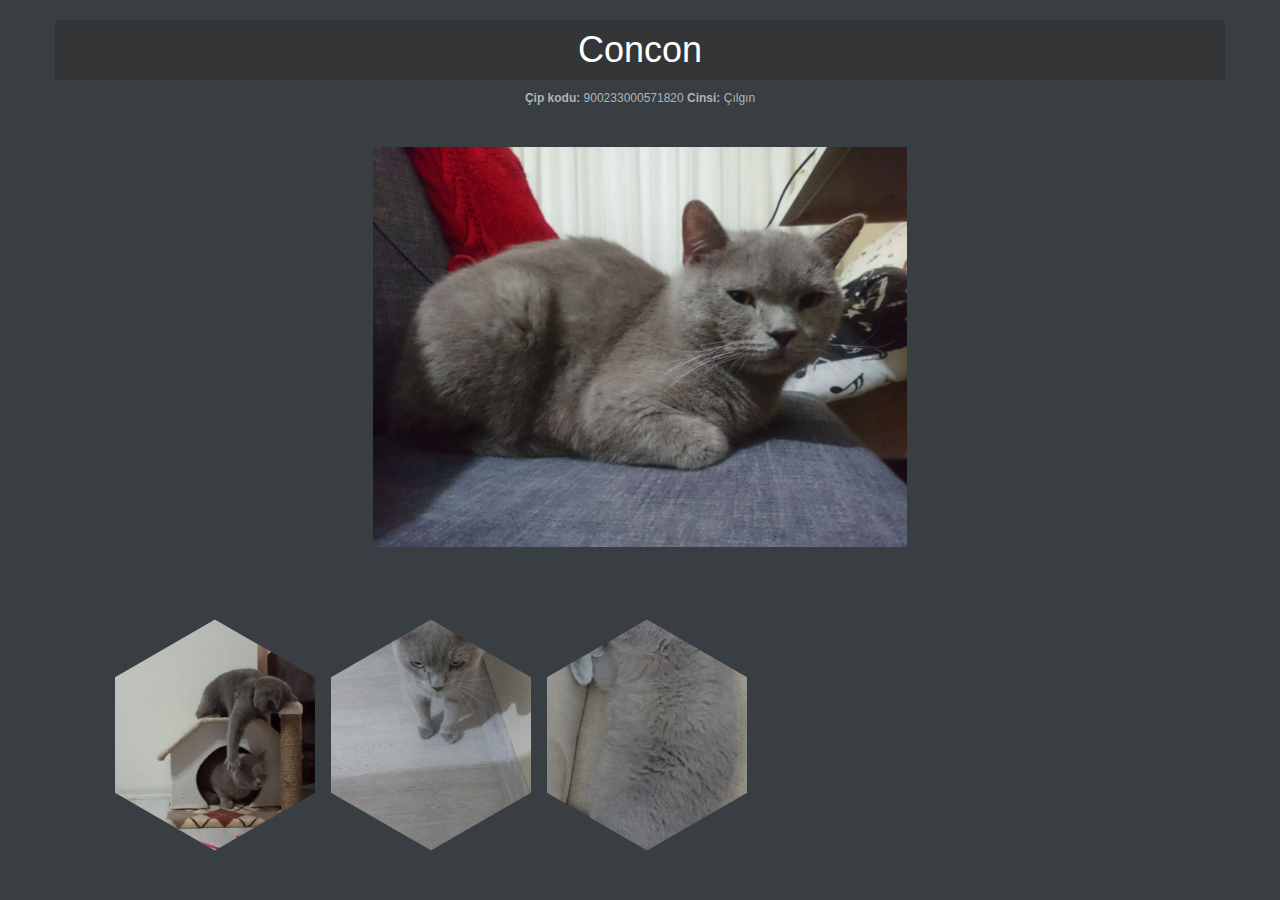
<file: concon/index.html>
<!DOCTYPE html>
  <head>
    <title>Polygon CSS Website Template</title>
    <meta name="keywords" content="" />
	<meta name="description" content="" />
    <!-- 
    Polygon Template
    https://templatemo.com/tm-400-polygon
    -->
    <meta charset="UTF-8">
    <meta name="viewport" content="width=device-width, initial-scale=1.0">
    
    <!-- Bootstrap -->
    <link href="css/bootstrap.min.css" rel="stylesheet">
    <link href="css/font-awesome.min.css" rel="stylesheet">
    <link rel="stylesheet" href="css/templatemo_misc.css">
    <link href="css/templatemo_style.css" rel="stylesheet">
    <link href='http://fonts.googleapis.com/css?family=Raleway:400,100,600' rel='stylesheet' type='text/css'>
      
    <script src="js/jquery-1.10.2.min.js"></script> 
	<script src="js/jquery.lightbox.js"></script>
	<script src="js/templatemo_custom.js"></script>
    <script>
    function showhide()
    {
    	var div = document.getElementById("newpost");
		if (div.style.display !== "none")
		{
			div.style.display = "none";
		}
		else {
			div.style.display = "block";
		}
    }
  	</script>

  </head>
  <body>
  	<div class="site-header">
		<div class="main-navigation">
			
			<div class="container">
				<div class="row templatemo_gallerygap">
					<div class="col-md-12 responsive-menu">
						<a href="#" class="menu-toggle-btn">
				            <i class="fa fa-bars"></i>
				        </a>
					</div> <!-- /.col-md-12 -->
          <h1 style="font-size: 36px; float: none">Concon</h1>
          <p>
            <strong>Çip kodu:</strong> 900233000571820 
            <strong>Cinsi:</strong> Çılgın
          </p>
          <img style="height: 400px;" src="images/gallery/photo_2022-06-26_09-04-40.jpg" />
				</div> <!-- /.row -->
			</div> <!-- /.container -->
		</div> <!-- /.main-navigation -->
	</div> <!-- /.site-header -->
    <div id="menu-container">
    <!-- gallery start -->
    <div class="content homepage" id="menu-1">
    <div class="container">
	    <div class="row templatemorow">
    <div class="hex col-sm-6">
    	<div>
          <div class="hexagon hexagon2 gallery-item">
            <div class="hexagon-in1">
              <div class="hexagon-in2" style="background-image: url(images/gallery/1.jpg);">
             	 	<div class="overlay">
						<a href="images/gallery/1.jpg" data-rel="lightbox" class="fa fa-expand"></a>
					</div>
              </div>
            </div>
          </div>
        </div>
    </div>
    <div class="hex col-sm-6">
    	<div>
          <div class="hexagon hexagon2 gallery-item">
            <div class="hexagon-in1">
              <div class="hexagon-in2" style="background-image: url(images/gallery/2.jpg);">
              	<div class="overlay">
						<a href="images/gallery/2.jpg" data-rel="lightbox" class="fa fa-expand"></a>
					</div>
              </div>
            </div>
          </div>
        </div>
    </div>
    <div class="hex col-sm-6"> <!--  templatemo-hex-top2 -->
    	<div>
          <div class="hexagon hexagon2 gallery-item">
            <div class="hexagon-in1">
              <div class="hexagon-in2" style="background-image: url(images/gallery/3.jpg);">
              	<div class="overlay">
						<a href="images/gallery/3.jpg" data-rel="lightbox" class="fa fa-expand"></a>
					</div>
              </div>
            </div>
          </div>
        </div>
    </div>
   
  	     
    	</div>
	</div>

    </div>
      <!-- gallery end -->
    <!-- team start -->
    <div class="content team" id="menu-2">
     <div class="templatemo_ourteam">
     		<div class="container templatemo_hexteam">
            	<div class="row">
                	<div class="col-md-3 col-sm-4">
                        	 <div class="hexagon hexagonteam gallery-item">
                               <div class="hexagon-in1">
                                <div class="hexagon-in2" style="background-image: url(images/team/1.jpg);">
                                <div class="overlay templatemo_overlay1">
                                	<a href="#fb">
                                   	 <div class="smallhexagon">
                                  	 	 <span class="fa fa-facebook"></span>
                                 	  </div>
                                    </a>

                                    <a href="#tw">
                                     <div class="smallhexagon">
                                       <span class="fa fa-twitter"></span>
                                    </div>
                                    </a>

                                    <a href="#ln">
                                     <div class="smallhexagon">
                                       <span class="fa fa-linkedin"></span>
                                    </div>
                                    </a>

                                    <a href="#rs">
                                     <div class="smallhexagon">
                                       <span class="fa fa-rss"></span>
                                    </div>
                                    </a>
                                </div>
                                <div class="clear"></div>
                               	<div class="overlay templatemo_overlaytxt">Phasellus interdum</div>
                                </div>
                            </div>
                          </div>
  			       </div>
                    <div class="col-md-3 col-sm-8 templatemo_servicetxt" >
                    	<h2>Free Template</h2>
                        <p>Polygon is free HTML5 template by <span class="blue">template</span><span class="green">mo</span> that can be used for any purpose. You can remove any credit link. Please tell your friends about our website. Credit goes to <a rel="nofollow" href="http://unsplash.com">Unsplash</a> for images used in this template. Feel free to visit <a href="https://fb.com/templatemo" target="_parent">templatemo page</a> on Facebook.</p>
                    </div>
                    <div class="templatemo_servicecol2">
                    <div class="col-md-3 col-sm-4">
                        	 <div class="hexagon hexagonteam gallery-item">
                               <div class="hexagon-in1">
                                <div class="hexagon-in2" style="background-image: url(images/team/2.jpg);">
                                <div class="overlay templatemo_overlay1">
                                	<a href="#fb">
                                   	 <div class="smallhexagon">
                                  	 	 <span class="fa fa-facebook"></span>
                                 	  </div>
                                    </a>
                                    <a href="#tw">
                                     <div class="smallhexagon">
                                       <span class="fa fa-twitter"></span>
                                    </div>
                                    </a>
                                    <a href="#ln">
                                     <div class="smallhexagon">
                                       <span class="fa fa-linkedin"></span>
                                    </div>
                                    </a>
                                    <a href="#rs">
                                     <div class="smallhexagon">
                                       <span class="fa fa-rss"></span>
                                    </div>
                                    </a>
                                </div>
                                
                                <div class="clear"></div>
                               	<div class="overlay templatemo_overlaytxt">Cras interdum accumsan diam</div>
                                </div>
                            </div>
                          </div>
  			       </div>
                    <div class="col-md-3 col-sm-8 templatemo_servicetxt">
                    	<h2>Responsive Design</h2>
                        <p>Please take a look at <a rel="nofollow" href="https://www.toocss.com">Too CSS</a> to see the collection of free website templates for you. This is free CSS website template fully compatible with tablets and mobile phones. Mauris eget neque at sapien faucibus egestas vel vitae mi. Maecenas commodo augue risus, sed placerat neque feugiat vel.</p>
                    </div>
                    </div>
               </div>
            </div>
            <div class="clear"></div>
            <div class="container templatemo_hexteam s_top">
            	<div class="row">
                	<div class="col-md-3 col-sm-4">
                        	 <div class="hexagon hexagonteam gallery-item">
                               <div class="hexagon-in1">
                                <div class="hexagon-in2" style="background-image: url(images/team/3.jpg);">
                                <div class="overlay templatemo_overlay1">
                                	<a href="#fb">
                                   	 <div class="smallhexagon">
                                  	 	 <span class="fa fa-facebook"></span>
                                 	  </div>
                                    </a>
                                    <a href="#tw">
                                     <div class="smallhexagon">
                                       <span class="fa fa-twitter"></span>
                                    </div>
                                    </a>
                                    <a href="#ln">
                                     <div class="smallhexagon">
                                       <span class="fa fa-linkedin"></span>
                                    </div>
                                    </a>
                                    <a href="#rs">
                                     <div class="smallhexagon">
                                       <span class="fa fa-rss"></span>
                                    </div>
                                    </a>
                                </div>
                                
                                <div class="clear"></div>
                               	<div class="overlay templatemo_overlaytxt">Morbi pulvinar</div>
                                </div>
                            </div>
                          </div>
  			       </div>
                    <div class="col-md-3 col-sm-8 templatemo_servicetxt" >
                    	<h2>Mobile Ready</h2>
                        <p>Sed laoreet, enim quis euismod egestas, risus tortor tincidunt lacus, in iaculis mauris lectus at augue. Donec luctus nibh nec ullamcorper feugiat. Phasellus felis urna, lobortis vitae lacus sit amet, tristique consectetur nibh.</p>
                    </div>
                    <div class="templatemo_servicecol2">
                    <div class="col-md-3 col-sm-4">
                        	 <div class="hexagon hexagonteam gallery-item">
                               <div class="hexagon-in1">
                                <div class="hexagon-in2" style="background-image: url(images/team/4.jpg);">
                                <div class="overlay templatemo_overlay1">
                                	<a href="#fb">
                                   	 <div class="smallhexagon">
                                  	 	 <span class="fa fa-facebook"></span>
                                 	  </div>
                                    </a>
                                    <a href="#tw">
                                     <div class="smallhexagon">
                                       <span class="fa fa-twitter"></span>
                                    </div>
                                    </a>
                                    <a href="#ln">
                                     <div class="smallhexagon">
                                       <span class="fa fa-linkedin"></span>
                                    </div>
                                    </a>
                                    <a href="#rs">
                                     <div class="smallhexagon">
                                       <span class="fa fa-rss"></span>
                                    </div>
                                    </a>
                                </div>
                                
                                <div class="clear"></div>
                               	<div class="overlay templatemo_overlaytxt">Sed nonummy</div>
                                </div>
                            </div>
                          </div>
  			       </div>
                    <div class="col-md-3 col-sm-8 templatemo_servicetxt">
                    	<h2>HTML5 CSS3</h2>
                        <p>Phasellus sodales magna orci, id scelerisque lectus faucibus a. Vivamus varius tincidunt sem. Etiam ultricies orci sit amet sem egestas varius vitae at lacus. Nunc blandit elit in mauris semper, id iaculis felis condimentum.</p>
                    </div>
                    </div>
               </div>
            </div>
            
     </div>
     </div>
    <!--team end-->
    <div class="clear"></div>
    <!-- service start -->
    <div class="content services" id="menu-3">
    <div class="container">
    	<div class="row templatemo_servicerow">
        	<div class="templatemo_hexservices col-sm-6">
            	<div class="blok text-center">
                  <div class="hexagon-a">
                     <a class="hlinktop" href="#">
                     	 <div class="hexa-a">
                         	<div class="hcontainer-a">
                          <div class="vertical-align-a">
                            <span class="texts-a"><i class="fa fa-bell"></i></span>
                          </div>
                        </div>
                         </div>
                     </a>
                  </div>  
                     <div class="hexagonservices">
                     	<a class="hlinkbott" href="#">
                        <div class="hexa">
                      	  <div class="hcontainer">
                          <div class="vertical-align">
                          <span class="texts"></span>
                          </div>
                        </div>
                      </div>
                        </a>
                     </div>
                     </div>
                     <div class="templatemo_servicetext">
                    <h3>Etiam vulputate</h3>
                    <p>Vestibulum diam lorem, aliquet et sagittis ac, facilisis nec massa. Suspendisse sagittis leo diam, sed dapibus eros vehicula eu. Aenean nulla magna, gravida at dui in, fringilla vestibulum massa.</p>
                    </div>
              </div>
              <div class="templatemo_hexservices col-sm-6">
            	<div class="blok text-center">
                  <div class="hexagon-a">
                     <a class="hlinktop" href="#">
                     	 <div class="hexa-a">
                         	<div class="hcontainer-a">
                          <div class="vertical-align-a">
                            <span class="texts-a"><i class="fa fa-briefcase"></i></span>
                          </div>
                        </div>
                         </div>
                     </a>
                  </div>  
                     <div class="hexagonservices">
                     	<a class="hlinkbott" href="#">
                        <div class="hexa">
                      	  <div class="hcontainer">
                          <div class="vertical-align">
                          <span class="texts"></span>
                          </div>
                        </div>
                      </div>
                        </a>
                     </div>
                     </div>
                     <div class="templatemo_servicetext">
                    <h3>Aliquam faucibus</h3>
                    <p>Vivamus a purus vel ante fermentum bibendum. Sed laoreet, enim quis euismod egestas, risus tortor tincidunt lacus, in iaculis mauris lectus at augue. Donec luctus nibh nec ullamcorper feugiat.</p>
                    </div>
              </div>
              <div class="templatemo_hexservices col-sm-6">
            	<div class="blok text-center">
                  <div class="hexagon-a">
                     <a class="hlinktop" href="#">
                     	 <div class="hexa-a">
                         	<div class="hcontainer-a">
                          <div class="vertical-align-a">
                            <span class="texts-a"><i class="fa fa-mobile"></i></span>
                          </div>
                        </div>
                         </div>
                     </a>
                  </div>  
                     <div class="hexagonservices">
                     	<a class="hlinkbott" href="#">
                        <div class="hexa">
                      	  <div class="hcontainer">
                          <div class="vertical-align">
                          <span class="texts"></span>
                          </div>
                        </div>
                      </div>
                        </a>
                     </div>
                     </div>
                     <div class="templatemo_servicetext">
                    <h3>Donec sagittis</h3>
                    <p>Phasellus sodales magna orci, id scelerisque lectus faucibus a. Vivamus varius tincidunt sem. Etiam ultricies orci sit amet sem egestas varius vitae at lacus. Nunc blandit elit in mauris semper, id iaculis felis condimentum.</p>
                    </div>
              </div>
              <div class="templatemo_hexservices col-sm-6">
            	<div class="blok text-center">
                  <div class="hexagon-a">
                     <a class="hlinktop" href="#">
                     	 <div class="hexa-a">
                         	<div class="hcontainer-a">
                          <div class="vertical-align-a">
                            <span class="texts-a"><i class="fa fa-trophy"></i></span>
                          </div>
                        </div>
                         </div>
                     </a>
                  </div>  
                     <div class="hexagonservices">
                     	<a class="hlinkbott" href="#">
                        <div class="hexa">
                      	  <div class="hcontainer">
                          <div class="vertical-align">
                          <span class="texts"></span>
                          </div>
                        </div>
                      </div>
                        </a>
                     </div>
                     </div>
                     <div class="templatemo_servicetext">
                    <h3>Integer tempus</h3>
                    <p>Maecenas porttitor erat et enim dapibus, sit amet accumsan velit tincidunt. Etiam sapien urna, suscipit ut purus ac, convallis pulvinar tellus. In eu neque purus. Donec cursus dictum pulvinar.</p>
                    </div>
              </div>
              <div class="templatemo_hexservices col-sm-6">
            	<div class="blok text-center">
                  <div class="hexagon-a">
                     <a class="hlinktop" href="#">
                     	 <div class="hexa-a">
                         	<div class="hcontainer-a">
                          <div class="vertical-align-a">
                            <span class="texts-a"><i class="fa fa-thumb-tack"></i></span>
                          </div>
                        </div>
                         </div>
                     </a>
                  </div>  
                     <div class="hexagonservices">
                     	<a class="hlinkbott" href="#">
                        <div class="hexa">
                      	  <div class="hcontainer">
                          <div class="vertical-align">
                          <span class="texts"></span>
                          </div>
                        </div>
                      </div>
                        </a>
                     </div>
                     </div>
                     <div class="templatemo_servicetext">
                    <h3>Aliquam pellentesque</h3>
                    <p>Nam auctor elementum dolor. Donec euismod, justo sed convallis blandit, ipsum erat mattis lectus, vel pharetra neque enim tristique risus. Ut consequat nisi vel justo. Curabitur in orci vel enim congue cursus.</p>
                    </div>
              </div>
              
        </div>
    </div>
    </div>
    <!-- service end -->
    <!-- contact start -->
    <div class="content contact" id="menu-5">
    <div class="container">
     	<div class="row">
        	<div class="col-md-4 col-sm-12">
            	<div class="templatemo_contactmap">
    			<div id="templatemo_map"></div>
                <img src="images/templatemo_contactiframe.png" alt="contact map">
                </div>
                </div>
            <div class="col-md-3 col-sm-12 leftalign">
            	<div class="templatemo_contacttitle">Contact Information</div>
                <div class="clear"></div>
                <p>Integer eu neque sed mi fringilla pellentesque a eget leo. Duis ornare diam lorem, sit amet tempor mauris fringilla in. Etiam semper tempus augue, at vehicula metus. Nam vestibulum tortor nec congue ornare.</p>
                <div class="templatemo_address">
                	<ul>
                	<li class="left fa fa-map-marker"></li>
                    <li class="right">Nulla ut tellus, sit amet urna, <br>scelerisque pretium 10960</li>
                    <li class="clear"></li>
                    <li class="left fa fa-phone"></li>
                    <li class="right">010-020-0770</li>
                    <li class="clear"></li>
                    <li class="left fa fa-envelope"></li>
                    <li class="right">info@company.com</li>
                    </ul>
                </div>
            </div>
            <div class="col-md-5 col-sm-12">
            	<form role="form">
              	<div class="templatemo_form">
                	<input name="fullname" type="text" class="form-control" id="fullname" placeholder="Your Name" maxlength="40">
              	</div>
              	<div class="templatemo_form">
                	<input name="email" type="text" class="form-control" id="email" placeholder="Your Email" maxlength="40">
              	</div>
               	<div class="templatemo_form">
                	<input name="subject" type="text" class="form-control" id="subject" placeholder="Subject" maxlength="40">
              	</div>
              	<div class="templatemo_form">
	            	<textarea name="message" rows="10" class="form-control" id="message" placeholder="Message"></textarea>
              	</div>
              	<div class="templatemo_form"><button type="button" class="btn btn-primary">Send Message</button></div>
            </form>
            </div>
        </div>
    	
    </div>
    </div>
    </div>
    <!-- contact end -->
	<!-- footer start -->
    <!-- footer end -->    
	<script>
	$('.gallery_more').click(function(){
		var $this = $(this);
		$this.toggleClass('gallery_more');
		if($this.hasClass('gallery_more')){
			$this.text('Load More');			
		} else {
			$this.text('Load Less');
		}
	});
    </script>
	<!-- templatemo 400 polygon -->
  </body>
</html>
</file>
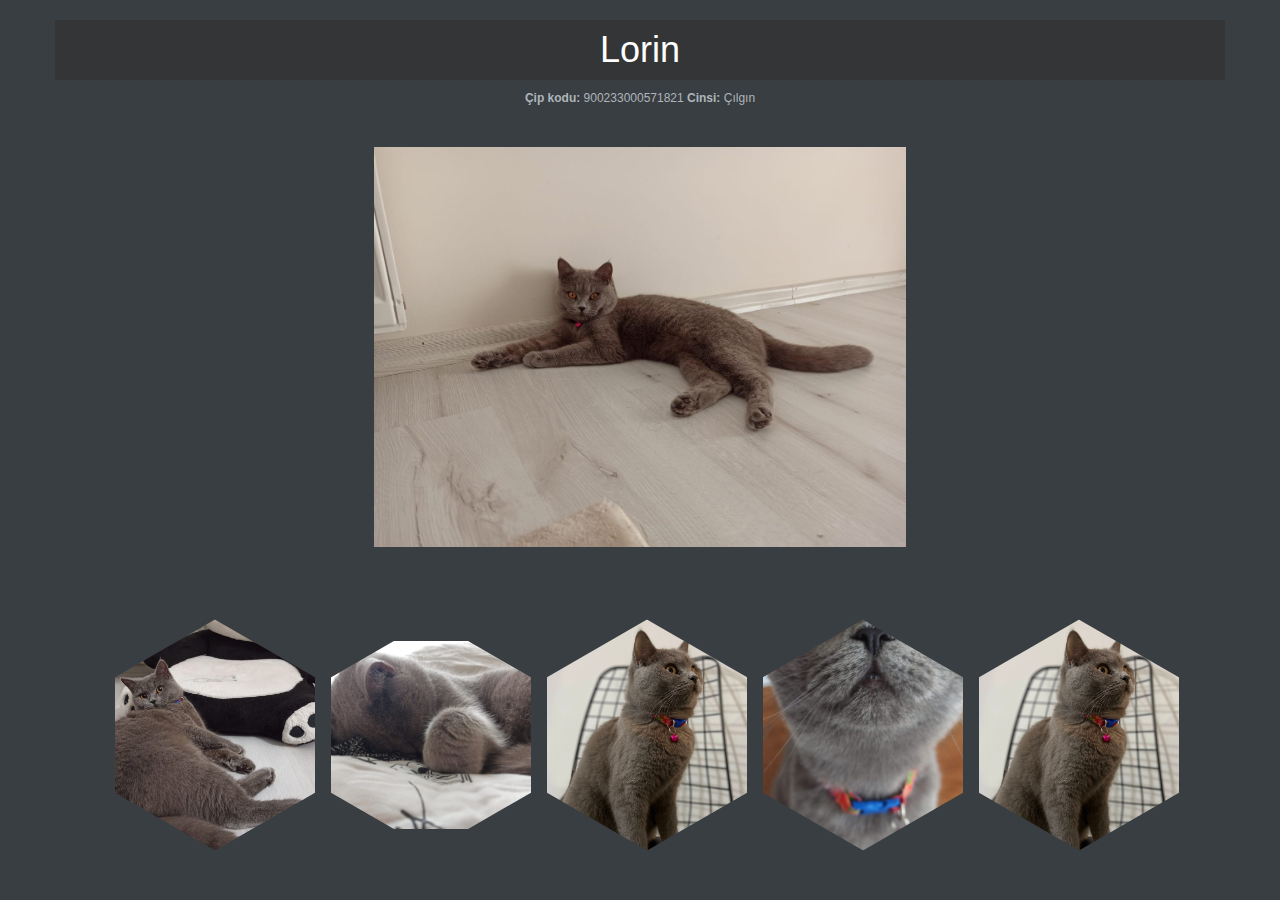
<file: lorin/index.html>
<!DOCTYPE html>
  <head>
    <title>Polygon CSS Website Template</title>
    <meta name="keywords" content="" />
	<meta name="description" content="" />
    <!-- 
    Polygon Template
    https://templatemo.com/tm-400-polygon
    -->
    <meta charset="UTF-8">
    <meta name="viewport" content="width=device-width, initial-scale=1.0">
    
    <!-- Bootstrap -->
    <link href="css/bootstrap.min.css" rel="stylesheet">
    <link href="css/font-awesome.min.css" rel="stylesheet">
    <link rel="stylesheet" href="css/templatemo_misc.css">
    <link href="css/templatemo_style.css" rel="stylesheet">
    <link href='http://fonts.googleapis.com/css?family=Raleway:400,100,600' rel='stylesheet' type='text/css'>
      
    <script src="js/jquery-1.10.2.min.js"></script> 
	<script src="js/jquery.lightbox.js"></script>
	<script src="js/templatemo_custom.js"></script>
    <script>
    function showhide()
    {
    	var div = document.getElementById("newpost");
		if (div.style.display !== "none")
		{
			div.style.display = "none";
		}
		else {
			div.style.display = "block";
		}
    }
  	</script>

  </head>
  <body>
  	<div class="site-header">
		<div class="main-navigation">
			
			<div class="container">
				<div class="row templatemo_gallerygap">
					<div class="col-md-12 responsive-menu">
						<a href="#" class="menu-toggle-btn">
				            <i class="fa fa-bars"></i>
				        </a>
					</div> <!-- /.col-md-12 -->
          <h1 style="font-size: 36px; float: none">Lorin</h1>
          <p>
            <strong>Çip kodu:</strong> 900233000571821 
            <strong>Cinsi:</strong> Çılgın
          </p>
          <img style="height: 400px;" src="images/gallery/photo_2022-06-26_09-01-32.jpg" />
				</div> <!-- /.row -->
			</div> <!-- /.container -->
		</div> <!-- /.main-navigation -->
	</div> <!-- /.site-header -->
    <div id="menu-container">
    <!-- gallery start -->
    <div class="content homepage" id="menu-1">
    <div class="container">
	    <div class="row templatemorow">
    <div class="hex col-sm-6">
    	<div>
          <div class="hexagon hexagon2 gallery-item">
            <div class="hexagon-in1">
              <div class="hexagon-in2" style="background-image: url(images/gallery/photo_2022-06-26_09-01-46.jpg);">
             	 	<div class="overlay">
						<a href="images/gallery/photo_2022-06-26_09-01-46.jpg" data-rel="lightbox" class="fa fa-expand"></a>
					</div>
              </div>
            </div>
          </div>
        </div>
    </div>
    <div class="hex col-sm-6">
    	<div>
          <div class="hexagon hexagon2 gallery-item">
            <div class="hexagon-in1">
              <div class="hexagon-in2" style="background-image: url(images/gallery/photo_2022-06-26_09-01-16.jpg);">
              	<div class="overlay">
						<a href="images/gallery/photo_2022-06-26_09-01-16.jpg" data-rel="lightbox" class="fa fa-expand"></a>
					</div>
              </div>
            </div>
          </div>
        </div>
    </div>
    <div class="hex col-sm-6"> <!--  templatemo-hex-top2 -->
    	<div>
          <div class="hexagon hexagon2 gallery-item">
            <div class="hexagon-in1">
              <div class="hexagon-in2" style="background-image: url(images/gallery/IMG_7118.jpg);">
              	<div class="overlay">
						<a href="images/gallery/IMG_7118.jpg" data-rel="lightbox" class="fa fa-expand"></a>
					</div>
              </div>
            </div>
          </div>
        </div>
    </div>
    <div class="hex col-sm-6"> <!--  templatemo-hex-top3 -->
    	<div>
          <div class="hexagon hexagon2 gallery-item">
            <div class="hexagon-in1">
              <div class="hexagon-in2" style="background-image: url(images/gallery/photo_2022-06-26_09-02-22.jpg);">
              	<div class="overlay">
						<a href="images/gallery/photo_2022-06-26_09-02-22.jpg" data-rel="lightbox" class="fa fa-expand"></a>
					</div>
              </div>
            </div>
          </div>
        </div>
    </div>
    <div class="hex col-sm-6"> <!--  templatemo-hex-top3 -->
    	<div>
          <div class="hexagon hexagon2 gallery-item">
            <div class="hexagon-in1">
              <div class="hexagon-in2" style="background-image: url(images/gallery/IMG_7118.jpg);">
              		<div class="overlay">
						<a href="images/gallery/IMG_7118.jpg" data-rel="lightbox" class="fa fa-expand"></a>
					</div>
              </div>
            </div>
          </div>
        </div>
    </div>
  	     
    	</div>
	</div>

    </div>
      <!-- gallery end -->
    <!-- team start -->
    <div class="content team" id="menu-2">
     <div class="templatemo_ourteam">
     		<div class="container templatemo_hexteam">
            	<div class="row">
                	<div class="col-md-3 col-sm-4">
                        	 <div class="hexagon hexagonteam gallery-item">
                               <div class="hexagon-in1">
                                <div class="hexagon-in2" style="background-image: url(images/team/1.jpg);">
                                <div class="overlay templatemo_overlay1">
                                	<a href="#fb">
                                   	 <div class="smallhexagon">
                                  	 	 <span class="fa fa-facebook"></span>
                                 	  </div>
                                    </a>

                                    <a href="#tw">
                                     <div class="smallhexagon">
                                       <span class="fa fa-twitter"></span>
                                    </div>
                                    </a>

                                    <a href="#ln">
                                     <div class="smallhexagon">
                                       <span class="fa fa-linkedin"></span>
                                    </div>
                                    </a>

                                    <a href="#rs">
                                     <div class="smallhexagon">
                                       <span class="fa fa-rss"></span>
                                    </div>
                                    </a>
                                </div>
                                <div class="clear"></div>
                               	<div class="overlay templatemo_overlaytxt">Phasellus interdum</div>
                                </div>
                            </div>
                          </div>
  			       </div>
                    <div class="col-md-3 col-sm-8 templatemo_servicetxt" >
                    	<h2>Free Template</h2>
                        <p>Polygon is free HTML5 template by <span class="blue">template</span><span class="green">mo</span> that can be used for any purpose. You can remove any credit link. Please tell your friends about our website. Credit goes to <a rel="nofollow" href="http://unsplash.com">Unsplash</a> for images used in this template. Feel free to visit <a href="https://fb.com/templatemo" target="_parent">templatemo page</a> on Facebook.</p>
                    </div>
                    <div class="templatemo_servicecol2">
                    <div class="col-md-3 col-sm-4">
                        	 <div class="hexagon hexagonteam gallery-item">
                               <div class="hexagon-in1">
                                <div class="hexagon-in2" style="background-image: url(images/team/2.jpg);">
                                <div class="overlay templatemo_overlay1">
                                	<a href="#fb">
                                   	 <div class="smallhexagon">
                                  	 	 <span class="fa fa-facebook"></span>
                                 	  </div>
                                    </a>
                                    <a href="#tw">
                                     <div class="smallhexagon">
                                       <span class="fa fa-twitter"></span>
                                    </div>
                                    </a>
                                    <a href="#ln">
                                     <div class="smallhexagon">
                                       <span class="fa fa-linkedin"></span>
                                    </div>
                                    </a>
                                    <a href="#rs">
                                     <div class="smallhexagon">
                                       <span class="fa fa-rss"></span>
                                    </div>
                                    </a>
                                </div>
                                
                                <div class="clear"></div>
                               	<div class="overlay templatemo_overlaytxt">Cras interdum accumsan diam</div>
                                </div>
                            </div>
                          </div>
  			       </div>
                    <div class="col-md-3 col-sm-8 templatemo_servicetxt">
                    	<h2>Responsive Design</h2>
                        <p>Please take a look at <a rel="nofollow" href="https://www.toocss.com">Too CSS</a> to see the collection of free website templates for you. This is free CSS website template fully compatible with tablets and mobile phones. Mauris eget neque at sapien faucibus egestas vel vitae mi. Maecenas commodo augue risus, sed placerat neque feugiat vel.</p>
                    </div>
                    </div>
               </div>
            </div>
            <div class="clear"></div>
            <div class="container templatemo_hexteam s_top">
            	<div class="row">
                	<div class="col-md-3 col-sm-4">
                        	 <div class="hexagon hexagonteam gallery-item">
                               <div class="hexagon-in1">
                                <div class="hexagon-in2" style="background-image: url(images/team/3.jpg);">
                                <div class="overlay templatemo_overlay1">
                                	<a href="#fb">
                                   	 <div class="smallhexagon">
                                  	 	 <span class="fa fa-facebook"></span>
                                 	  </div>
                                    </a>
                                    <a href="#tw">
                                     <div class="smallhexagon">
                                       <span class="fa fa-twitter"></span>
                                    </div>
                                    </a>
                                    <a href="#ln">
                                     <div class="smallhexagon">
                                       <span class="fa fa-linkedin"></span>
                                    </div>
                                    </a>
                                    <a href="#rs">
                                     <div class="smallhexagon">
                                       <span class="fa fa-rss"></span>
                                    </div>
                                    </a>
                                </div>
                                
                                <div class="clear"></div>
                               	<div class="overlay templatemo_overlaytxt">Morbi pulvinar</div>
                                </div>
                            </div>
                          </div>
  			       </div>
                    <div class="col-md-3 col-sm-8 templatemo_servicetxt" >
                    	<h2>Mobile Ready</h2>
                        <p>Sed laoreet, enim quis euismod egestas, risus tortor tincidunt lacus, in iaculis mauris lectus at augue. Donec luctus nibh nec ullamcorper feugiat. Phasellus felis urna, lobortis vitae lacus sit amet, tristique consectetur nibh.</p>
                    </div>
                    <div class="templatemo_servicecol2">
                    <div class="col-md-3 col-sm-4">
                        	 <div class="hexagon hexagonteam gallery-item">
                               <div class="hexagon-in1">
                                <div class="hexagon-in2" style="background-image: url(images/team/4.jpg);">
                                <div class="overlay templatemo_overlay1">
                                	<a href="#fb">
                                   	 <div class="smallhexagon">
                                  	 	 <span class="fa fa-facebook"></span>
                                 	  </div>
                                    </a>
                                    <a href="#tw">
                                     <div class="smallhexagon">
                                       <span class="fa fa-twitter"></span>
                                    </div>
                                    </a>
                                    <a href="#ln">
                                     <div class="smallhexagon">
                                       <span class="fa fa-linkedin"></span>
                                    </div>
                                    </a>
                                    <a href="#rs">
                                     <div class="smallhexagon">
                                       <span class="fa fa-rss"></span>
                                    </div>
                                    </a>
                                </div>
                                
                                <div class="clear"></div>
                               	<div class="overlay templatemo_overlaytxt">Sed nonummy</div>
                                </div>
                            </div>
                          </div>
  			       </div>
                    <div class="col-md-3 col-sm-8 templatemo_servicetxt">
                    	<h2>HTML5 CSS3</h2>
                        <p>Phasellus sodales magna orci, id scelerisque lectus faucibus a. Vivamus varius tincidunt sem. Etiam ultricies orci sit amet sem egestas varius vitae at lacus. Nunc blandit elit in mauris semper, id iaculis felis condimentum.</p>
                    </div>
                    </div>
               </div>
            </div>
            
     </div>
     </div>
    <!--team end-->
    <div class="clear"></div>
    <!-- service start -->
    <div class="content services" id="menu-3">
    <div class="container">
    	<div class="row templatemo_servicerow">
        	<div class="templatemo_hexservices col-sm-6">
            	<div class="blok text-center">
                  <div class="hexagon-a">
                     <a class="hlinktop" href="#">
                     	 <div class="hexa-a">
                         	<div class="hcontainer-a">
                          <div class="vertical-align-a">
                            <span class="texts-a"><i class="fa fa-bell"></i></span>
                          </div>
                        </div>
                         </div>
                     </a>
                  </div>  
                     <div class="hexagonservices">
                     	<a class="hlinkbott" href="#">
                        <div class="hexa">
                      	  <div class="hcontainer">
                          <div class="vertical-align">
                          <span class="texts"></span>
                          </div>
                        </div>
                      </div>
                        </a>
                     </div>
                     </div>
                     <div class="templatemo_servicetext">
                    <h3>Etiam vulputate</h3>
                    <p>Vestibulum diam lorem, aliquet et sagittis ac, facilisis nec massa. Suspendisse sagittis leo diam, sed dapibus eros vehicula eu. Aenean nulla magna, gravida at dui in, fringilla vestibulum massa.</p>
                    </div>
              </div>
              <div class="templatemo_hexservices col-sm-6">
            	<div class="blok text-center">
                  <div class="hexagon-a">
                     <a class="hlinktop" href="#">
                     	 <div class="hexa-a">
                         	<div class="hcontainer-a">
                          <div class="vertical-align-a">
                            <span class="texts-a"><i class="fa fa-briefcase"></i></span>
                          </div>
                        </div>
                         </div>
                     </a>
                  </div>  
                     <div class="hexagonservices">
                     	<a class="hlinkbott" href="#">
                        <div class="hexa">
                      	  <div class="hcontainer">
                          <div class="vertical-align">
                          <span class="texts"></span>
                          </div>
                        </div>
                      </div>
                        </a>
                     </div>
                     </div>
                     <div class="templatemo_servicetext">
                    <h3>Aliquam faucibus</h3>
                    <p>Vivamus a purus vel ante fermentum bibendum. Sed laoreet, enim quis euismod egestas, risus tortor tincidunt lacus, in iaculis mauris lectus at augue. Donec luctus nibh nec ullamcorper feugiat.</p>
                    </div>
              </div>
              <div class="templatemo_hexservices col-sm-6">
            	<div class="blok text-center">
                  <div class="hexagon-a">
                     <a class="hlinktop" href="#">
                     	 <div class="hexa-a">
                         	<div class="hcontainer-a">
                          <div class="vertical-align-a">
                            <span class="texts-a"><i class="fa fa-mobile"></i></span>
                          </div>
                        </div>
                         </div>
                     </a>
                  </div>  
                     <div class="hexagonservices">
                     	<a class="hlinkbott" href="#">
                        <div class="hexa">
                      	  <div class="hcontainer">
                          <div class="vertical-align">
                          <span class="texts"></span>
                          </div>
                        </div>
                      </div>
                        </a>
                     </div>
                     </div>
                     <div class="templatemo_servicetext">
                    <h3>Donec sagittis</h3>
                    <p>Phasellus sodales magna orci, id scelerisque lectus faucibus a. Vivamus varius tincidunt sem. Etiam ultricies orci sit amet sem egestas varius vitae at lacus. Nunc blandit elit in mauris semper, id iaculis felis condimentum.</p>
                    </div>
              </div>
              <div class="templatemo_hexservices col-sm-6">
            	<div class="blok text-center">
                  <div class="hexagon-a">
                     <a class="hlinktop" href="#">
                     	 <div class="hexa-a">
                         	<div class="hcontainer-a">
                          <div class="vertical-align-a">
                            <span class="texts-a"><i class="fa fa-trophy"></i></span>
                          </div>
                        </div>
                         </div>
                     </a>
                  </div>  
                     <div class="hexagonservices">
                     	<a class="hlinkbott" href="#">
                        <div class="hexa">
                      	  <div class="hcontainer">
                          <div class="vertical-align">
                          <span class="texts"></span>
                          </div>
                        </div>
                      </div>
                        </a>
                     </div>
                     </div>
                     <div class="templatemo_servicetext">
                    <h3>Integer tempus</h3>
                    <p>Maecenas porttitor erat et enim dapibus, sit amet accumsan velit tincidunt. Etiam sapien urna, suscipit ut purus ac, convallis pulvinar tellus. In eu neque purus. Donec cursus dictum pulvinar.</p>
                    </div>
              </div>
              <div class="templatemo_hexservices col-sm-6">
            	<div class="blok text-center">
                  <div class="hexagon-a">
                     <a class="hlinktop" href="#">
                     	 <div class="hexa-a">
                         	<div class="hcontainer-a">
                          <div class="vertical-align-a">
                            <span class="texts-a"><i class="fa fa-thumb-tack"></i></span>
                          </div>
                        </div>
                         </div>
                     </a>
                  </div>  
                     <div class="hexagonservices">
                     	<a class="hlinkbott" href="#">
                        <div class="hexa">
                      	  <div class="hcontainer">
                          <div class="vertical-align">
                          <span class="texts"></span>
                          </div>
                        </div>
                      </div>
                        </a>
                     </div>
                     </div>
                     <div class="templatemo_servicetext">
                    <h3>Aliquam pellentesque</h3>
                    <p>Nam auctor elementum dolor. Donec euismod, justo sed convallis blandit, ipsum erat mattis lectus, vel pharetra neque enim tristique risus. Ut consequat nisi vel justo. Curabitur in orci vel enim congue cursus.</p>
                    </div>
              </div>
              
        </div>
    </div>
    </div>
    <!-- service end -->
    <!-- contact start -->
    <div class="content contact" id="menu-5">
    <div class="container">
     	<div class="row">
        	<div class="col-md-4 col-sm-12">
            	<div class="templatemo_contactmap">
    			<div id="templatemo_map"></div>
                <img src="images/templatemo_contactiframe.png" alt="contact map">
                </div>
                </div>
            <div class="col-md-3 col-sm-12 leftalign">
            	<div class="templatemo_contacttitle">Contact Information</div>
                <div class="clear"></div>
                <p>Integer eu neque sed mi fringilla pellentesque a eget leo. Duis ornare diam lorem, sit amet tempor mauris fringilla in. Etiam semper tempus augue, at vehicula metus. Nam vestibulum tortor nec congue ornare.</p>
                <div class="templatemo_address">
                	<ul>
                	<li class="left fa fa-map-marker"></li>
                    <li class="right">Nulla ut tellus, sit amet urna, <br>scelerisque pretium 10960</li>
                    <li class="clear"></li>
                    <li class="left fa fa-phone"></li>
                    <li class="right">010-020-0770</li>
                    <li class="clear"></li>
                    <li class="left fa fa-envelope"></li>
                    <li class="right">info@company.com</li>
                    </ul>
                </div>
            </div>
            <div class="col-md-5 col-sm-12">
            	<form role="form">
              	<div class="templatemo_form">
                	<input name="fullname" type="text" class="form-control" id="fullname" placeholder="Your Name" maxlength="40">
              	</div>
              	<div class="templatemo_form">
                	<input name="email" type="text" class="form-control" id="email" placeholder="Your Email" maxlength="40">
              	</div>
               	<div class="templatemo_form">
                	<input name="subject" type="text" class="form-control" id="subject" placeholder="Subject" maxlength="40">
              	</div>
              	<div class="templatemo_form">
	            	<textarea name="message" rows="10" class="form-control" id="message" placeholder="Message"></textarea>
              	</div>
              	<div class="templatemo_form"><button type="button" class="btn btn-primary">Send Message</button></div>
            </form>
            </div>
        </div>
    	
    </div>
    </div>
    </div>
    <!-- contact end -->
	<!-- footer start -->
    <!-- footer end -->    
	<script>
	$('.gallery_more').click(function(){
		var $this = $(this);
		$this.toggleClass('gallery_more');
		if($this.hasClass('gallery_more')){
			$this.text('Load More');			
		} else {
			$this.text('Load Less');
		}
	});
    </script>
	<!-- templatemo 400 polygon -->
  </body>
</html>
</file>
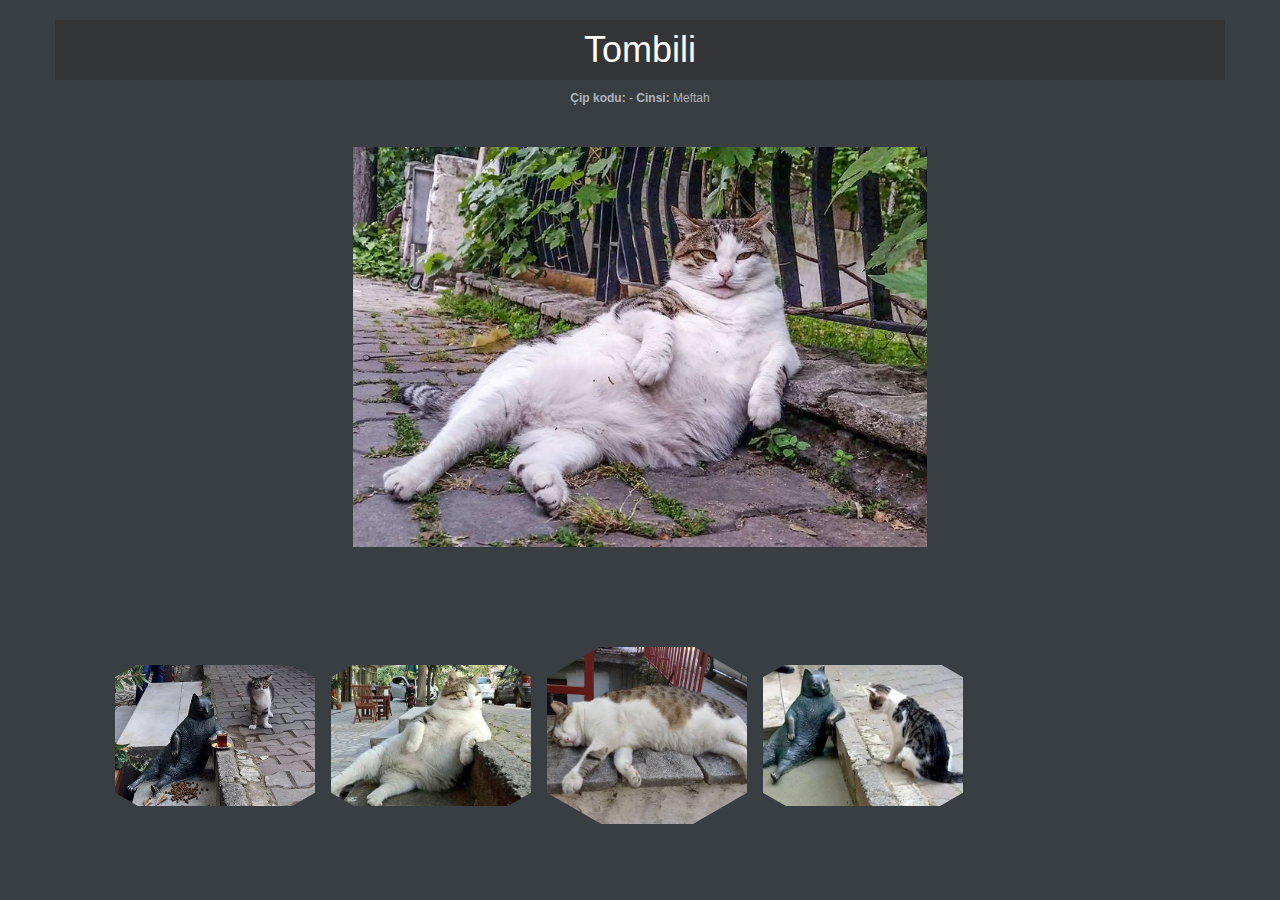
<file: tombili/index.html>
<!DOCTYPE html>
  <head>
    <title>Polygon CSS Website Template</title>
    <meta name="keywords" content="" />
	<meta name="description" content="" />
    <!-- 
    Polygon Template
    https://templatemo.com/tm-400-polygon
    -->
    <meta charset="UTF-8">
    <meta name="viewport" content="width=device-width, initial-scale=1.0">
    
    <!-- Bootstrap -->
    <link href="css/bootstrap.min.css" rel="stylesheet">
    <link href="css/font-awesome.min.css" rel="stylesheet">
    <link rel="stylesheet" href="css/templatemo_misc.css">
    <link href="css/templatemo_style.css" rel="stylesheet">
    <link href='http://fonts.googleapis.com/css?family=Raleway:400,100,600' rel='stylesheet' type='text/css'>
      
    <script src="js/jquery-1.10.2.min.js"></script> 
	<script src="js/jquery.lightbox.js"></script>
	<script src="js/templatemo_custom.js"></script>
    <script>
    function showhide()
    {
    	var div = document.getElementById("newpost");
		if (div.style.display !== "none")
		{
			div.style.display = "none";
		}
		else {
			div.style.display = "block";
		}
    }
  	</script>

  </head>
  <body>
  	<div class="site-header">
		<div class="main-navigation">
			
			<div class="container">
				<div class="row templatemo_gallerygap">
					<div class="col-md-12 responsive-menu">
						<a href="#" class="menu-toggle-btn">
				            <i class="fa fa-bars"></i>
				        </a>
					</div> <!-- /.col-md-12 -->
          <h1 style="font-size: 36px; float: none">Tombili</h1>
          <p>
            <strong>Çip kodu:</strong> -
            <strong>Cinsi:</strong> Meftah
          </p>
          <img style="height: 400px;" src="images/gallery/tombili.jpeg" />
				</div> <!-- /.row -->
			</div> <!-- /.container -->
		</div> <!-- /.main-navigation -->
	</div> <!-- /.site-header -->
    <div id="menu-container">
    <!-- gallery start -->
    <div class="content homepage" id="menu-1">
    <div class="container">
	    <div class="row templatemorow">
    <div class="hex col-sm-6">
    	<div>
          <div class="hexagon hexagon2 gallery-item">
            <div class="hexagon-in1">
              <div class="hexagon-in2" style="background-image: url(images/gallery/1.jpg);">
             	 	<div class="overlay">
						<a href="images/gallery/1.jpg" data-rel="lightbox" class="fa fa-expand"></a>
					</div>
              </div>
            </div>
          </div>
        </div>
    </div>
    <div class="hex col-sm-6">
    	<div>
          <div class="hexagon hexagon2 gallery-item">
            <div class="hexagon-in1">
              <div class="hexagon-in2" style="background-image: url(images/gallery/2.jpg);">
              	<div class="overlay">
						<a href="images/gallery/2.jpg" data-rel="lightbox" class="fa fa-expand"></a>
					</div>
              </div>
            </div>
          </div>
        </div>
    </div>
    <div class="hex col-sm-6"> <!--  templatemo-hex-top2 -->
    	<div>
          <div class="hexagon hexagon2 gallery-item">
            <div class="hexagon-in1">
              <div class="hexagon-in2" style="background-image: url(images/gallery/3.jpg);">
              	<div class="overlay">
						<a href="images/gallery/3.jpg" data-rel="lightbox" class="fa fa-expand"></a>
					</div>
              </div>
            </div>
          </div>
        </div>
    </div>
    <div class="hex col-sm-6"> <!--  templatemo-hex-top2 -->
    	<div>
          <div class="hexagon hexagon2 gallery-item">
            <div class="hexagon-in1">
              <div class="hexagon-in2" style="background-image: url(images/gallery/4.jpg);">
              	<div class="overlay">
						<a href="images/gallery/4.jpg" data-rel="lightbox" class="fa fa-expand"></a>
					</div>
              </div>
            </div>
          </div>
        </div>
    </div>
   
  	     
    	</div>
	</div>

    </div>
      <!-- gallery end -->
    <!-- team start -->
    <div class="content team" id="menu-2">
     <div class="templatemo_ourteam">
     		<div class="container templatemo_hexteam">
            	<div class="row">
                	<div class="col-md-3 col-sm-4">
                        	 <div class="hexagon hexagonteam gallery-item">
                               <div class="hexagon-in1">
                                <div class="hexagon-in2" style="background-image: url(images/team/1.jpg);">
                                <div class="overlay templatemo_overlay1">
                                	<a href="#fb">
                                   	 <div class="smallhexagon">
                                  	 	 <span class="fa fa-facebook"></span>
                                 	  </div>
                                    </a>

                                    <a href="#tw">
                                     <div class="smallhexagon">
                                       <span class="fa fa-twitter"></span>
                                    </div>
                                    </a>

                                    <a href="#ln">
                                     <div class="smallhexagon">
                                       <span class="fa fa-linkedin"></span>
                                    </div>
                                    </a>

                                    <a href="#rs">
                                     <div class="smallhexagon">
                                       <span class="fa fa-rss"></span>
                                    </div>
                                    </a>
                                </div>
                                <div class="clear"></div>
                               	<div class="overlay templatemo_overlaytxt">Phasellus interdum</div>
                                </div>
                            </div>
                          </div>
  			       </div>
                    <div class="col-md-3 col-sm-8 templatemo_servicetxt" >
                    	<h2>Free Template</h2>
                        <p>Polygon is free HTML5 template by <span class="blue">template</span><span class="green">mo</span> that can be used for any purpose. You can remove any credit link. Please tell your friends about our website. Credit goes to <a rel="nofollow" href="http://unsplash.com">Unsplash</a> for images used in this template. Feel free to visit <a href="https://fb.com/templatemo" target="_parent">templatemo page</a> on Facebook.</p>
                    </div>
                    <div class="templatemo_servicecol2">
                    <div class="col-md-3 col-sm-4">
                        	 <div class="hexagon hexagonteam gallery-item">
                               <div class="hexagon-in1">
                                <div class="hexagon-in2" style="background-image: url(images/team/2.jpg);">
                                <div class="overlay templatemo_overlay1">
                                	<a href="#fb">
                                   	 <div class="smallhexagon">
                                  	 	 <span class="fa fa-facebook"></span>
                                 	  </div>
                                    </a>
                                    <a href="#tw">
                                     <div class="smallhexagon">
                                       <span class="fa fa-twitter"></span>
                                    </div>
                                    </a>
                                    <a href="#ln">
                                     <div class="smallhexagon">
                                       <span class="fa fa-linkedin"></span>
                                    </div>
                                    </a>
                                    <a href="#rs">
                                     <div class="smallhexagon">
                                       <span class="fa fa-rss"></span>
                                    </div>
                                    </a>
                                </div>
                                
                                <div class="clear"></div>
                               	<div class="overlay templatemo_overlaytxt">Cras interdum accumsan diam</div>
                                </div>
                            </div>
                          </div>
  			       </div>
                    <div class="col-md-3 col-sm-8 templatemo_servicetxt">
                    	<h2>Responsive Design</h2>
                        <p>Please take a look at <a rel="nofollow" href="https://www.toocss.com">Too CSS</a> to see the collection of free website templates for you. This is free CSS website template fully compatible with tablets and mobile phones. Mauris eget neque at sapien faucibus egestas vel vitae mi. Maecenas commodo augue risus, sed placerat neque feugiat vel.</p>
                    </div>
                    </div>
               </div>
            </div>
            <div class="clear"></div>
            <div class="container templatemo_hexteam s_top">
            	<div class="row">
                	<div class="col-md-3 col-sm-4">
                        	 <div class="hexagon hexagonteam gallery-item">
                               <div class="hexagon-in1">
                                <div class="hexagon-in2" style="background-image: url(images/team/3.jpg);">
                                <div class="overlay templatemo_overlay1">
                                	<a href="#fb">
                                   	 <div class="smallhexagon">
                                  	 	 <span class="fa fa-facebook"></span>
                                 	  </div>
                                    </a>
                                    <a href="#tw">
                                     <div class="smallhexagon">
                                       <span class="fa fa-twitter"></span>
                                    </div>
                                    </a>
                                    <a href="#ln">
                                     <div class="smallhexagon">
                                       <span class="fa fa-linkedin"></span>
                                    </div>
                                    </a>
                                    <a href="#rs">
                                     <div class="smallhexagon">
                                       <span class="fa fa-rss"></span>
                                    </div>
                                    </a>
                                </div>
                                
                                <div class="clear"></div>
                               	<div class="overlay templatemo_overlaytxt">Morbi pulvinar</div>
                                </div>
                            </div>
                          </div>
  			       </div>
                    <div class="col-md-3 col-sm-8 templatemo_servicetxt" >
                    	<h2>Mobile Ready</h2>
                        <p>Sed laoreet, enim quis euismod egestas, risus tortor tincidunt lacus, in iaculis mauris lectus at augue. Donec luctus nibh nec ullamcorper feugiat. Phasellus felis urna, lobortis vitae lacus sit amet, tristique consectetur nibh.</p>
                    </div>
                    <div class="templatemo_servicecol2">
                    <div class="col-md-3 col-sm-4">
                        	 <div class="hexagon hexagonteam gallery-item">
                               <div class="hexagon-in1">
                                <div class="hexagon-in2" style="background-image: url(images/team/4.jpg);">
                                <div class="overlay templatemo_overlay1">
                                	<a href="#fb">
                                   	 <div class="smallhexagon">
                                  	 	 <span class="fa fa-facebook"></span>
                                 	  </div>
                                    </a>
                                    <a href="#tw">
                                     <div class="smallhexagon">
                                       <span class="fa fa-twitter"></span>
                                    </div>
                                    </a>
                                    <a href="#ln">
                                     <div class="smallhexagon">
                                       <span class="fa fa-linkedin"></span>
                                    </div>
                                    </a>
                                    <a href="#rs">
                                     <div class="smallhexagon">
                                       <span class="fa fa-rss"></span>
                                    </div>
                                    </a>
                                </div>
                                
                                <div class="clear"></div>
                               	<div class="overlay templatemo_overlaytxt">Sed nonummy</div>
                                </div>
                            </div>
                          </div>
  			       </div>
                    <div class="col-md-3 col-sm-8 templatemo_servicetxt">
                    	<h2>HTML5 CSS3</h2>
                        <p>Phasellus sodales magna orci, id scelerisque lectus faucibus a. Vivamus varius tincidunt sem. Etiam ultricies orci sit amet sem egestas varius vitae at lacus. Nunc blandit elit in mauris semper, id iaculis felis condimentum.</p>
                    </div>
                    </div>
               </div>
            </div>
            
     </div>
     </div>
    <!--team end-->
    <div class="clear"></div>
    <!-- service start -->
    <div class="content services" id="menu-3">
    <div class="container">
    	<div class="row templatemo_servicerow">
        	<div class="templatemo_hexservices col-sm-6">
            	<div class="blok text-center">
                  <div class="hexagon-a">
                     <a class="hlinktop" href="#">
                     	 <div class="hexa-a">
                         	<div class="hcontainer-a">
                          <div class="vertical-align-a">
                            <span class="texts-a"><i class="fa fa-bell"></i></span>
                          </div>
                        </div>
                         </div>
                     </a>
                  </div>  
                     <div class="hexagonservices">
                     	<a class="hlinkbott" href="#">
                        <div class="hexa">
                      	  <div class="hcontainer">
                          <div class="vertical-align">
                          <span class="texts"></span>
                          </div>
                        </div>
                      </div>
                        </a>
                     </div>
                     </div>
                     <div class="templatemo_servicetext">
                    <h3>Etiam vulputate</h3>
                    <p>Vestibulum diam lorem, aliquet et sagittis ac, facilisis nec massa. Suspendisse sagittis leo diam, sed dapibus eros vehicula eu. Aenean nulla magna, gravida at dui in, fringilla vestibulum massa.</p>
                    </div>
              </div>
              <div class="templatemo_hexservices col-sm-6">
            	<div class="blok text-center">
                  <div class="hexagon-a">
                     <a class="hlinktop" href="#">
                     	 <div class="hexa-a">
                         	<div class="hcontainer-a">
                          <div class="vertical-align-a">
                            <span class="texts-a"><i class="fa fa-briefcase"></i></span>
                          </div>
                        </div>
                         </div>
                     </a>
                  </div>  
                     <div class="hexagonservices">
                     	<a class="hlinkbott" href="#">
                        <div class="hexa">
                      	  <div class="hcontainer">
                          <div class="vertical-align">
                          <span class="texts"></span>
                          </div>
                        </div>
                      </div>
                        </a>
                     </div>
                     </div>
                     <div class="templatemo_servicetext">
                    <h3>Aliquam faucibus</h3>
                    <p>Vivamus a purus vel ante fermentum bibendum. Sed laoreet, enim quis euismod egestas, risus tortor tincidunt lacus, in iaculis mauris lectus at augue. Donec luctus nibh nec ullamcorper feugiat.</p>
                    </div>
              </div>
              <div class="templatemo_hexservices col-sm-6">
            	<div class="blok text-center">
                  <div class="hexagon-a">
                     <a class="hlinktop" href="#">
                     	 <div class="hexa-a">
                         	<div class="hcontainer-a">
                          <div class="vertical-align-a">
                            <span class="texts-a"><i class="fa fa-mobile"></i></span>
                          </div>
                        </div>
                         </div>
                     </a>
                  </div>  
                     <div class="hexagonservices">
                     	<a class="hlinkbott" href="#">
                        <div class="hexa">
                      	  <div class="hcontainer">
                          <div class="vertical-align">
                          <span class="texts"></span>
                          </div>
                        </div>
                      </div>
                        </a>
                     </div>
                     </div>
                     <div class="templatemo_servicetext">
                    <h3>Donec sagittis</h3>
                    <p>Phasellus sodales magna orci, id scelerisque lectus faucibus a. Vivamus varius tincidunt sem. Etiam ultricies orci sit amet sem egestas varius vitae at lacus. Nunc blandit elit in mauris semper, id iaculis felis condimentum.</p>
                    </div>
              </div>
              <div class="templatemo_hexservices col-sm-6">
            	<div class="blok text-center">
                  <div class="hexagon-a">
                     <a class="hlinktop" href="#">
                     	 <div class="hexa-a">
                         	<div class="hcontainer-a">
                          <div class="vertical-align-a">
                            <span class="texts-a"><i class="fa fa-trophy"></i></span>
                          </div>
                        </div>
                         </div>
                     </a>
                  </div>  
                     <div class="hexagonservices">
                     	<a class="hlinkbott" href="#">
                        <div class="hexa">
                      	  <div class="hcontainer">
                          <div class="vertical-align">
                          <span class="texts"></span>
                          </div>
                        </div>
                      </div>
                        </a>
                     </div>
                     </div>
                     <div class="templatemo_servicetext">
                    <h3>Integer tempus</h3>
                    <p>Maecenas porttitor erat et enim dapibus, sit amet accumsan velit tincidunt. Etiam sapien urna, suscipit ut purus ac, convallis pulvinar tellus. In eu neque purus. Donec cursus dictum pulvinar.</p>
                    </div>
              </div>
              <div class="templatemo_hexservices col-sm-6">
            	<div class="blok text-center">
                  <div class="hexagon-a">
                     <a class="hlinktop" href="#">
                     	 <div class="hexa-a">
                         	<div class="hcontainer-a">
                          <div class="vertical-align-a">
                            <span class="texts-a"><i class="fa fa-thumb-tack"></i></span>
                          </div>
                        </div>
                         </div>
                     </a>
                  </div>  
                     <div class="hexagonservices">
                     	<a class="hlinkbott" href="#">
                        <div class="hexa">
                      	  <div class="hcontainer">
                          <div class="vertical-align">
                          <span class="texts"></span>
                          </div>
                        </div>
                      </div>
                        </a>
                     </div>
                     </div>
                     <div class="templatemo_servicetext">
                    <h3>Aliquam pellentesque</h3>
                    <p>Nam auctor elementum dolor. Donec euismod, justo sed convallis blandit, ipsum erat mattis lectus, vel pharetra neque enim tristique risus. Ut consequat nisi vel justo. Curabitur in orci vel enim congue cursus.</p>
                    </div>
              </div>
              
        </div>
    </div>
    </div>
    <!-- service end -->
    <!-- contact start -->
    <div class="content contact" id="menu-5">
    <div class="container">
     	<div class="row">
        	<div class="col-md-4 col-sm-12">
            	<div class="templatemo_contactmap">
    			<div id="templatemo_map"></div>
                <img src="images/templatemo_contactiframe.png" alt="contact map">
                </div>
                </div>
            <div class="col-md-3 col-sm-12 leftalign">
            	<div class="templatemo_contacttitle">Contact Information</div>
                <div class="clear"></div>
                <p>Integer eu neque sed mi fringilla pellentesque a eget leo. Duis ornare diam lorem, sit amet tempor mauris fringilla in. Etiam semper tempus augue, at vehicula metus. Nam vestibulum tortor nec congue ornare.</p>
                <div class="templatemo_address">
                	<ul>
                	<li class="left fa fa-map-marker"></li>
                    <li class="right">Nulla ut tellus, sit amet urna, <br>scelerisque pretium 10960</li>
                    <li class="clear"></li>
                    <li class="left fa fa-phone"></li>
                    <li class="right">010-020-0770</li>
                    <li class="clear"></li>
                    <li class="left fa fa-envelope"></li>
                    <li class="right">info@company.com</li>
                    </ul>
                </div>
            </div>
            <div class="col-md-5 col-sm-12">
            	<form role="form">
              	<div class="templatemo_form">
                	<input name="fullname" type="text" class="form-control" id="fullname" placeholder="Your Name" maxlength="40">
              	</div>
              	<div class="templatemo_form">
                	<input name="email" type="text" class="form-control" id="email" placeholder="Your Email" maxlength="40">
              	</div>
               	<div class="templatemo_form">
                	<input name="subject" type="text" class="form-control" id="subject" placeholder="Subject" maxlength="40">
              	</div>
              	<div class="templatemo_form">
	            	<textarea name="message" rows="10" class="form-control" id="message" placeholder="Message"></textarea>
              	</div>
              	<div class="templatemo_form"><button type="button" class="btn btn-primary">Send Message</button></div>
            </form>
            </div>
        </div>
    	
    </div>
    </div>
    </div>
    <!-- contact end -->
	<!-- footer start -->
    <!-- footer end -->    
	<script>
	$('.gallery_more').click(function(){
		var $this = $(this);
		$this.toggleClass('gallery_more');
		if($this.hasClass('gallery_more')){
			$this.text('Load More');			
		} else {
			$this.text('Load Less');
		}
	});
    </script>
	<!-- templatemo 400 polygon -->
  </body>
</html>
</file>
<file: concon/css/templatemo_style.css>
/* 

Polygon Template

https://templatemo.com/tm-400-polygon

*/

html, body {
	font-family: Tahoma, Arial; 
	padding: 0px; 
	margin: 0px; 
	color: #e7e7e7;
	background: #393e42;
	font-size: 12px;
}

.blue {
	color: #0CF;
}

.green {
	color: #0F0;
}

a {
	color: #b69e40; outline: 0;
}

a:hover {
	text-decoration: none;
}

a:active, a:focus {
	color: #b69e40;
	border: none;
	text-decoration: none;
}

button:focus { border: none; outline:none; }

p {
	color: #aeb5ba;
}

h1, h2, h3, h4, h5, h6 {
	font-family: Tahoma, Arial;
	font-weight: 400;
}

h1	{	font-size: 1.5em;
	color: #ffffff;
	background: #343537;
	padding: 10px 8px;
	float: left;
	}
	
h2	{ font-size: 24px; color: #ffffff; }
h3 {  text-align: center; font-size: 16px; }
/*img {
  	max-width: 100%;
  	height: auto;
  	width:100%;
}*/
.clear	{ clear: both; }
.container-fluid{ margin:15px auto; }

/* Menu */
span.fa	{ width: 100%; text-align: center; }
.site-header .main-navigation ul {
  padding: 0;
  margin: 0;
  list-style: none; 
  float: right;
}

.site-header .main-navigation {
  display: block;
  text-align: center;
  padding: 0px 0px;
}
.site-header .main-navigation ul li {
  display: inline-block;
  margin-left: 1px;
}
.site-header .main-navigation ul li:last-child {
  margin-right: 0px !important;
}
.site-header .main-navigation ul li a {
  padding: 20px 20px;
  display: inline-block;
  color: white;
  font-size: 16px;
  background: #343536;
  text-transform: uppercase;
}
.site-header .main-navigation ul li a.active {
  color: #b69e40;
  text-decoration: none;
}
.site-header .templatemo_logo {
  margin-top: 60px;
  display: inline-block;
  font-size: 36px;
  font-weight: 700;
}

a.menu-toggle-btn {
  padding: 12px 0;
  display: block;
  color: white;
  font-size: 24px;
}

.responsive-menu {
  display: none;
  background: #343536;
}

.responsive_menu {
  display: none;
  background-color: #2a2a2a;
}
.responsive_menu ul li {
  display: block !important;
  margin: 0 !important;
  border-bottom: 1px solid #444444;
}
.responsive_menu ul li a {
  padding: 15px 0 !important;
  display: block !important;
}

.templatemorow	{ margin: 0px 30px; }
.templatemo_servicerow	{ margin: 0px; }
.blok	{ position: absolute; }
.hex	{ width: 20%; float: left; }
.hex-offset	{ margin-left: 10%; }
.hexagon2, .hexagonteam {
	position: absolute;
	width: 200px;
	height: 400px;
	top: -85px;
}
.hexagonteam {
	position: absolute;
	width: 200px;
	height: 350px;
	top: -85px;
}
.hexagon {
	overflow: hidden;
	visibility: hidden;

	-webkit-transform: rotate(120deg);
	-moz-transform: rotate(120deg);
	-o-transform: rotate(120deg);
	-ms-transform: rotate(120deg);
	transform: rotate(120deg);
	cursor: pointer;
}

.hexagon-in1 {
	overflow: hidden;
	width: 100%;
	height: 100%;

	-webkit-transform: rotate(-60deg);
	-moz-transform: rotate(-60deg);
	-o-transform: rotate(-60deg);
	-ms-transform: rotate(-60deg);
	transform: rotate(-60deg);
}

.hexagon-in2 {
	/*-webkit-box-shadow: inset 0 0 0 200px rgba(176, 218, 212, 0.48);
	box-shadow: inset 0 0 0 200px rgba(176, 218, 212, 0.48);*/
	overflow: hidden;
	width: 100%;
	height: 100%;
	background-repeat: no-repeat;
	background-position: 50%;

	-webkit-background-size: 125%;
	-moz-background-size: 125%;
	background-size: 125%;
	visibility: visible;

	-webkit-transform: rotate(-60deg);
	-moz-transform: rotate(-60deg);
	-o-transform: rotate(-60deg);
	-ms-transform: rotate(-60deg);
	transform: rotate(-60deg);

	-webkit-transition: all 0.5s ease;
	-moz-transition: all 0.5s ease;
	-o-transition: all 0.5s ease;
	-ms-transition: all 0.5s ease;
	transition: all 0.5s ease;
}

.hexagon-in2:hover {
	webkit-box-shadow: inset 0 0 0 200px rgba(36,36,36, 0.7);
	box-shadow: inset 0 0 0 200px rgba(36,36,36, 0.7);
}
.s_top	{ margin-top: 8%; }

.templatemo_hexteam .gallery-item .templatemo_overlay1 a {
    margin-top: 78%;
    background: none;
    border: none;
    position: static;
    display: inline-block;    
    margin-left: 10px;
}

.smallhexagon {
	width: 40px;
	height: 46px;
	background: #b69e40;
	position: relative;
	background: url(../images/templatemo_teamhexa.png) no-repeat;
	margin-bottom: 10px;
}
.smallhexagon:before {
	position: absolute;
	left: 0;
	width: 0;
	height: 46px;

}
.smallhexagon:after {
	content: "";
	position: absolute;
	left: 0;
	width: 0;
	height: 46px;
}
.smallhexagon .fa { font-size: 16px; color: #ffffff; line-height: 46px; }
.templatemo_overlaytxt	{ margin-top: 105%; text-align: center; width: 100%; }

.hexagon-a {
	margin-top: 63px;
	position: absolute;
	z-index: 300;
	margin-left: -65px;
}
.hexagon-a a {
  margin: 0 auto;
  width: 26%;
  display: block;
  position: relative;
  
}
.hexagon-a a.hlinktop:hover .hexa-a {
  background: #cfb652;
  color: #fff;
}

.hexagonservices {
	height: 160px;
	margin-top: 60px;
}
.hexagonservices a.hlinkbott {
  margin: 0 auto;
  display: block;
  min-width: 120px;
  position: relative;
}

.hexagonservices a.hlinkbott:hover .hexa {
  background: #b69e40;
}
.templatemo_servicetext	{ float: left; margin-top: 230px; }
.templatemo_hexservices	{ width: 20%; margin-top: -10%; }
.templatemo_hexservices p{ text-align: center; }

/* mid hexa */
.hexa-a {
  width: 100%;
  min-width: 110px;
  height: 0;
  padding-bottom: 57.7%;
  background: #393e42;
  position: absolute;
  color: #b69e40;
  font-family: Futura, "Trebuchet MS", Arial, sans-serif;
  font-size: 42px;
  -webkit-transition: all 0.2s ease-in-out;
  -webkit-transition-delay: 0s;
  -moz-transition: all 0.2s ease-in-out 0s;
  -o-transition: all 0.2s ease-in-out 0s;
  transition: all 0.2s ease-in-out 0s;
  border-radius: 0%;
}

.hexa-a:before, .hexa-a:after {
  content: "";
  display: block;
  width: inherit;
  height: inherit;
  padding: inherit;
  background: inherit;
  -webkit-transform: rotate(60deg);
  -moz-transform: rotate(60deg);
  -ms-transform: rotate(60deg);
  -o-transform: rotate(60deg);
  transform: rotate(60deg);
  z-index: 0;
  position: absolute;
  border-radius: inherit;
}

.hexa-a:after {
  -webkit-transform: rotate(-60deg);
  -moz-transform: rotate(-60deg);
  -ms-transform: rotate(-60deg);
  -o-transform: rotate(-60deg);
  transform: rotate(-60deg);
}

.hcontainer-a {
  position: absolute;
  left: 0;
  top: 0;
  height: 100%;
  width: 100%;
  z-index: 10;
}

.vertical-align-a {
  display: table;
  height: 100%;
  width: 100%;
}

.texts-a {
  display: table-cell;
  vertical-align: middle;
  text-align: center;
} 

/* main Hexa */ 
.hexa {
  width: 100%;
  min-width: 120px;
  height: 0;
  padding-bottom: 57.7%;
  margin: 0;
  background: #b69e40;
  position: absolute;
  color: #FFF;
  font-family: Futura, "Trebuchet MS", Arial, sans-serif;
  font-size: 14px;
  -webkit-transition: all 0.2s ease-in-out;
  -webkit-transition-delay: 0s;
  -moz-transition: all 0.2s ease-in-out 0s;
  -o-transition: all 0.2s ease-in-out 0s;
  transition: all 0.2s ease-in-out 0s;
  border-radius: 0%;
}

.hexa:before, .hexa:after {
  content: "";
  display: block;
  width: inherit;
  height: inherit;
  padding: inherit;
  background: inherit;
  -webkit-transform: rotate(60deg);
  -moz-transform: rotate(60deg);
  -ms-transform: rotate(60deg);
  -o-transform: rotate(60deg);
  transform: rotate(60deg);
  z-index: 0;
  position: absolute;
  border-radius: inherit;
}

.hexa:after {
  -webkit-transform: rotate(-60deg);
  -moz-transform: rotate(-60deg);
  -ms-transform: rotate(-60deg);
  -o-transform: rotate(-60deg);
  transform: rotate(-60deg);
}


/* ---- Small Hexa ----*/
.hex_footer {
    width: 46px;
	height: 40px;
	position: relative;
    background: url(../images/templatemo_footerhexa.png) no-repeat;
}

 a:hover .hex_footer{ background: url(../images/templatemo_teamhexa_hover.png) no-repeat; }

.hex_footer span.fa{ color: #ffffff; font-size: 16px; line-height: 40px; }

/*------------------------------------------------------
	Gallery Styles 
--------------------------------------------------------*/
.gallery-item {
  background-color: white;
  -webkit-box-shadow: inset 0 0 1px #666;
  -moz-box-shadow: inset 0 0 1px #666;
  margin-bottom: 30px;
  /*position: relative;*/
  overflow: hidden;
}
.gallery-item .content-gallery {
  text-align: center;
}
.gallery-item .content-gallery h3 {
  color: #b10021;
  font-size: 16px;
  font-weight: 300;
  margin-top: 5px;
  padding-bottom: 5px;
  display: inline-block;
}
.gallery-item img {
  width: 100%;
}
.gallery-item .overlay {
  position: absolute;
  top: 0;
  left: 0;
  width: 100%;
  min-width: 100%;
  min-height: 100%;
  height: 100%;
  display: block;
  -webkit-transition: all 50ms ease-in-out;
  -moz-transition: all 50ms ease-in-out;
  -ms-transition: all 50ms ease-in-out;
  -o-transition: all 50ms ease-in-out;
  transition: all 50ms ease-in-out;
}
.gallery-item .overlay a {
  color: #2a2a2a;
  width: 32px;
  height: 32px;
  background-color: #d3b850;
  -webkit-border-radius: 3px;
  -moz-border-radius: 3px;
  -ms-border-radius: 3px;
  border-radius: 3px;
  text-align: center;
  line-height: 32px;
  position: absolute;
  top: 50%;
  left: 50%;
  margin-top: -16px;
  margin-left: -16px;
}
.templatemo_gallerygap { margin-bottom: 13%; }
.templatemo_gallerygap img{ margin-top: 30px; }
.templatemo_gallerygap span.fa	{ font-size: 22px; margin-bottom: 15px; }
.templatemo_gallerytop	{ margin-top: 11%; }
.templatemo_loadmore	{ 
	margin: 0 auto; 
	padding: 7px 0px; 
	background: #b79e41; 
	margin-top: 15%; 
	text-align: center; 
	font-size: 16px; 
	width: 200px; 
	margin-bottom:10%;
	}

.templatemo_loadmore button{ 
	border: none; 
	background: #b79e41; 
	color: #ffffff; 
	text-transform: uppercase;
	width: 100%;
	}
.templatemo_contacttitle	{ 
	font-size: 16px; 
	color: #ffffff; }	
.templatemo_contactmap	{ 
	width: 332px; 
	height: 388px; 
	margin: 0 auto; }


.templatemo_contactmap img{ 
	position: absolute;
	top: 0px;
	left: 29px;
	}
.templatemo_address	ul{ 
	float: left;
	width: 100%;
	padding: 0;
	margin-top: 20px;
	}
.templatemo_address	ul li{ list-style: none; display: inline; padding: 0px; float: left; }
.templatemo_address	ul li.left{
	float: left;
	width: 40px;
	color: #b69e40;
	font-size: 22px;
}
.templatemo_address	ul li.rigth{
	float: left;
}

.templatemo_address	ul li.clear	{ height: 10px; width: 100%; }

.templatemo_form	{  width: 100%; }
.templatemo_form input{ 
	float: left; 
	height: 34px; 
	padding: 6px 12px; 
	border-radius: 0px; 
	background: #343536; 
	border: 1px solid #4b5257; 
	width: 100%;  
	margin-top: 10px;
	color: #cccccc;
	}
.templatemo_form textarea{
	float: left; 
	padding: 6px 12px; 
	height: 130px;
	border-radius: 0px; 
	background: #343536; 
	border: 1px solid #4b5257; 
	margin-top: 10px; 
	color: #cccccc;
}
.templatemo_form button.btn-primary{
	float: left; 
	width: 100%;
	line-height: 34px;
	text-align: center;
	color: #ffffff;
	border-radius: 0px;
	background: #b69e40;
	border: none;
	text-transform: uppercase;
	font-size: 14px;
	font-weight: 600;
	margin-top: 10px;
}
.templatemo_contactmap	{ width: 332px; height: 388px; float: left; }
.templatemo_contactmap img { position: absolute; width: 332px; height: 388px; top: 0px; left: 15px; }
#templatemo_map {
    width: 100%;
    height: 388px;
}

.templatemo_footer { background: #343536; padding: 20px 0px; width: 100%; margin-top: 100px; }
.templatemo_footer .hex_footer	{ float: left; margin-right: 5px; height: 40px; }

/* Smartphones (portrait and landscape) ----------- */
@media only screen 
and (min-device-width : 320px) 
and (max-width : 419px)	{
	.hex	{ width: 50%; float: left; }
	.templatemorow	{ margin: 0 5%; }
	.hexagon2 
	{
	position: absolute;
	width: 110px;
	height: 128px;
	top: 0px;
	}
	.templatemo-hex-top1	{ margin-top: 300px; }
	.templatemo-hex-top2	{ margin-top: 100px; margin-left: 25%; }
	.templatemo-hex-top3	{ margin-top: 100px; }
	.templatemo_gallerytop	{ margin-top: 32%; }
	.templatemo_loadmore	{ margin-top: 53%; }
	.templatemo_servicetxt	{ margin-top: 230px; }
	.templatemo_servicecol2	{ margin-top: 10%; float: left; }
	.templatemo_contactmap	{ width: 250px; height: 292px; float: left; }
	.templatemo_contactmap img{ position: absolute; width: 250px; height: 292px; top: 0px; left: 15px; }
	#templatemo_map {
    width: 100%;
    height: 292px;
	}
	.blok	{ left: 13%; }
}

@media (min-width : 420px) 
and (max-width : 559px)	{
	.hex	{ width: 50%; float: left; }
	.templatemorow	{ margin: 0; }
	.hexagon2 
	{
	position: absolute;
	width: 150px;
	height: 175px;
	top: 0px;
	}
	.templatemo-hex-top1	{ margin-top: 300px; }
	.templatemo-hex-top2	{ margin-top: 130px; margin-left: 25%; }
	.templatemo-hex-top3		{ margin-top: 130px; }
	.templatemo_gallerytop	{ margin-top: 32%; }
	.templatemo_loadmore	{ margin-top: 50%; }
	.templatemo_servicetxt	{ margin-top: 230px; }
	.templatemo_servicecol2	{ margin-top: 7%; float: left; }
	.blok	{ left: 22%; }
	
}

@media(min-width:560px) and (max-width:767px)	{
	.hex	{ width: 50%; float: left; }
	.templatemorow	{ margin: 0 10%; }
	.hexagon2 
	{
	position: absolute;
	width: 200px;
	height: 250px;
	top: 0px;
	}
	.templatemo-hex-top1	{ margin-top: 300px; }
	.templatemo-hex-top2	{ margin-top: 180px; margin-left: 25%; }
	.templatemo-hex-top3		{ margin-top: 180px; }
	.templatemo_gallerytop	{ margin-top: 33%; }
	.templatemo_loadmore	{ margin-top: 48%; }
	.templatemo_servicetxt	{ margin-top: 230px; }
	.templatemo_servicecol2	{ margin-top: 7%; float: left; }
	.blok	{ left: 33%; }

}
@media (max-width: 767px)	{
	.templatemo_footer .hex_footer	{ float: left; }
	.hexagon-a	{ margin-left: 5px; }
	.hexagon-a a	{ min-width: 190px; }
	.hexagonservices a.hlinkbott	{ width: 200px; }
	.templatemo_servicerow	{margin: -10% 30px 0px 30px; }
	.templatemo_hexservices	{ width: 100%; margin-top: 5%; float: left; }

}
@media(min-width:768px) and (max-width: 991px){ 
	.templatemorow	{ margin: 0 4%; }
	.hexagon2 
	{
	position: absolute;
	width: 120px;
	height: 180px;
	top: -85px;
	}
	.templatemo-hex-top1	{ margin-top: 110px; }
	.templatemo_servicecol2	{ margin-top: 15%; float: left; }
	.s_top	{ margin-top: 14%; }
	.hexagon-a	{ margin-left: 5px; }
	.hexagon-a a	{ min-width: 190px; }
	.hexagonservices a.hlinkbott	{ width: 200px; }
	.templatemo_servicerow	{ margin: -10% 30px 0px 30px; }
	.templatemo_hexservices	{ width: 100%; margin-top: 5%; }
	.blok	{ left: 33%; }

	}
@media(min-width:768px) and (max-width: 860px){ 
	.templatemo_gallerytop	{ margin-top: 15%; }
}
@media(min-width:861px) and (max-width: 991px){ 
	.templatemo_gallerytop	{ margin-top: 14%; }
}
@media(min-width:992px){
	.templatemorow	{ margin: 0 7%; }
	.hexagon2 
	{
	position: absolute;
	width: 150px;
	height: 250px;
	top: -85px;
	}
	.templatemo-hex-top1	{ margin-top: 140px; }

}
@media(min-width:992px) and (max-width: 1200px){
	.hexagon-a	{ margin-left: 5px; }
	.hexagon-a a	{ min-width: 140px; }
	.hexagonservices a.hlinkbott	{ width: 150px; }
	.templatemo_servicerow	{ margin: 0px 30px; }
	.templatemo_contactmap	{ width: 250px; height: 292px; float: left; }
	.templatemo_contactmap img{ position: absolute; width: 250px; height: 292px; top: 0px; left: 15px; }
	#templatemo_map {
   	 width: 100%;
    height: 292px;
	}
	}
@media(min-width:992px) and (max-width: 1390px){
	.templatemo_gallerytop	{ margin-top: 15%; }
	}
@media(min-width:1400px) and (max-width:1600px)	{
 	.templatemo_gallerytop	{ margin-top: 14%; }
 }
 
@media(min-width:1200px){
	.templatemorow	{ margin: 0px 30px; }
	.hexagon2 {
	position: absolute;
	width: 200px;
	height: 250px;
	top: -85px;
}
	.templatemo-hex-top1	{ margin-top: 180px; }
	.hexagon-a	{ left: 35%; }
	.hexagon-a a	{ min-width: 190px; }
	.hexagonservices a.hlinkbott	{ width: 200px; }
	.templatemo_servicerow	{ margin: 30px 30px; }
}

@media only screen and (max-width: 1000px) {
	.site-header .main-navigation ul {
 	 padding: 0;
 	 margin: 0;
  	list-style: none; 
  	float: none;
	}

  .site-header .main-navigation {
    padding: 0;
  }
  .site-header .main-navigation .container {
    width: 100%;
  }

  .responsive-menu {
    display: block;
  }

  .main_menu {
    display: none;
  }

  .services #icons .icon-item span,
  .about #icons-about .icon-item span {
    display: none;
  }
  }
  
 @media	(max-width: 991px) {
	.templatemo_footer div.col-sm-12{ float: left; margin-top: 10px; width: 100%; }
	
 }
.content { display: none; height: auto; }
.homepage	{ display: block; }
.leftalign	{ float: left; }
</file>
<file: lorin/css/templatemo_style.css>
/* 

Polygon Template

https://templatemo.com/tm-400-polygon

*/

html, body {
	font-family: Tahoma, Arial; 
	padding: 0px; 
	margin: 0px; 
	color: #e7e7e7;
	background: #393e42;
	font-size: 12px;
}

.blue {
	color: #0CF;
}

.green {
	color: #0F0;
}

a {
	color: #b69e40; outline: 0;
}

a:hover {
	text-decoration: none;
}

a:active, a:focus {
	color: #b69e40;
	border: none;
	text-decoration: none;
}

button:focus { border: none; outline:none; }

p {
	color: #aeb5ba;
}

h1, h2, h3, h4, h5, h6 {
	font-family: Tahoma, Arial;
	font-weight: 400;
}

h1	{	font-size: 1.5em;
	color: #ffffff;
	background: #343537;
	padding: 10px 8px;
	float: left;
	}
	
h2	{ font-size: 24px; color: #ffffff; }
h3 {  text-align: center; font-size: 16px; }
/*img {
  	max-width: 100%;
  	height: auto;
  	width:100%;
}*/
.clear	{ clear: both; }
.container-fluid{ margin:15px auto; }

/* Menu */
span.fa	{ width: 100%; text-align: center; }
.site-header .main-navigation ul {
  padding: 0;
  margin: 0;
  list-style: none; 
  float: right;
}

.site-header .main-navigation {
  display: block;
  text-align: center;
  padding: 0px 0px;
}
.site-header .main-navigation ul li {
  display: inline-block;
  margin-left: 1px;
}
.site-header .main-navigation ul li:last-child {
  margin-right: 0px !important;
}
.site-header .main-navigation ul li a {
  padding: 20px 20px;
  display: inline-block;
  color: white;
  font-size: 16px;
  background: #343536;
  text-transform: uppercase;
}
.site-header .main-navigation ul li a.active {
  color: #b69e40;
  text-decoration: none;
}
.site-header .templatemo_logo {
  margin-top: 60px;
  display: inline-block;
  font-size: 36px;
  font-weight: 700;
}

a.menu-toggle-btn {
  padding: 12px 0;
  display: block;
  color: white;
  font-size: 24px;
}

.responsive-menu {
  display: none;
  background: #343536;
}

.responsive_menu {
  display: none;
  background-color: #2a2a2a;
}
.responsive_menu ul li {
  display: block !important;
  margin: 0 !important;
  border-bottom: 1px solid #444444;
}
.responsive_menu ul li a {
  padding: 15px 0 !important;
  display: block !important;
}

.templatemorow	{ margin: 0px 30px; }
.templatemo_servicerow	{ margin: 0px; }
.blok	{ position: absolute; }
.hex	{ width: 20%; float: left; }
.hex-offset	{ margin-left: 10%; }
.hexagon2, .hexagonteam {
	position: absolute;
	width: 200px;
	height: 400px;
	top: -85px;
}
.hexagonteam {
	position: absolute;
	width: 200px;
	height: 350px;
	top: -85px;
}
.hexagon {
	overflow: hidden;
	visibility: hidden;

	-webkit-transform: rotate(120deg);
	-moz-transform: rotate(120deg);
	-o-transform: rotate(120deg);
	-ms-transform: rotate(120deg);
	transform: rotate(120deg);
	cursor: pointer;
}

.hexagon-in1 {
	overflow: hidden;
	width: 100%;
	height: 100%;

	-webkit-transform: rotate(-60deg);
	-moz-transform: rotate(-60deg);
	-o-transform: rotate(-60deg);
	-ms-transform: rotate(-60deg);
	transform: rotate(-60deg);
}

.hexagon-in2 {
	/*-webkit-box-shadow: inset 0 0 0 200px rgba(176, 218, 212, 0.48);
	box-shadow: inset 0 0 0 200px rgba(176, 218, 212, 0.48);*/
	overflow: hidden;
	width: 100%;
	height: 100%;
	background-repeat: no-repeat;
	background-position: 50%;

	-webkit-background-size: 125%;
	-moz-background-size: 125%;
	background-size: 125%;
	visibility: visible;

	-webkit-transform: rotate(-60deg);
	-moz-transform: rotate(-60deg);
	-o-transform: rotate(-60deg);
	-ms-transform: rotate(-60deg);
	transform: rotate(-60deg);

	-webkit-transition: all 0.5s ease;
	-moz-transition: all 0.5s ease;
	-o-transition: all 0.5s ease;
	-ms-transition: all 0.5s ease;
	transition: all 0.5s ease;
}

.hexagon-in2:hover {
	webkit-box-shadow: inset 0 0 0 200px rgba(36,36,36, 0.7);
	box-shadow: inset 0 0 0 200px rgba(36,36,36, 0.7);
}
.s_top	{ margin-top: 8%; }

.templatemo_hexteam .gallery-item .templatemo_overlay1 a {
    margin-top: 78%;
    background: none;
    border: none;
    position: static;
    display: inline-block;    
    margin-left: 10px;
}

.smallhexagon {
	width: 40px;
	height: 46px;
	background: #b69e40;
	position: relative;
	background: url(../images/templatemo_teamhexa.png) no-repeat;
	margin-bottom: 10px;
}
.smallhexagon:before {
	position: absolute;
	left: 0;
	width: 0;
	height: 46px;

}
.smallhexagon:after {
	content: "";
	position: absolute;
	left: 0;
	width: 0;
	height: 46px;
}
.smallhexagon .fa { font-size: 16px; color: #ffffff; line-height: 46px; }
.templatemo_overlaytxt	{ margin-top: 105%; text-align: center; width: 100%; }

.hexagon-a {
	margin-top: 63px;
	position: absolute;
	z-index: 300;
	margin-left: -65px;
}
.hexagon-a a {
  margin: 0 auto;
  width: 26%;
  display: block;
  position: relative;
  
}
.hexagon-a a.hlinktop:hover .hexa-a {
  background: #cfb652;
  color: #fff;
}

.hexagonservices {
	height: 160px;
	margin-top: 60px;
}
.hexagonservices a.hlinkbott {
  margin: 0 auto;
  display: block;
  min-width: 120px;
  position: relative;
}

.hexagonservices a.hlinkbott:hover .hexa {
  background: #b69e40;
}
.templatemo_servicetext	{ float: left; margin-top: 230px; }
.templatemo_hexservices	{ width: 20%; margin-top: -10%; }
.templatemo_hexservices p{ text-align: center; }

/* mid hexa */
.hexa-a {
  width: 100%;
  min-width: 110px;
  height: 0;
  padding-bottom: 57.7%;
  background: #393e42;
  position: absolute;
  color: #b69e40;
  font-family: Futura, "Trebuchet MS", Arial, sans-serif;
  font-size: 42px;
  -webkit-transition: all 0.2s ease-in-out;
  -webkit-transition-delay: 0s;
  -moz-transition: all 0.2s ease-in-out 0s;
  -o-transition: all 0.2s ease-in-out 0s;
  transition: all 0.2s ease-in-out 0s;
  border-radius: 0%;
}

.hexa-a:before, .hexa-a:after {
  content: "";
  display: block;
  width: inherit;
  height: inherit;
  padding: inherit;
  background: inherit;
  -webkit-transform: rotate(60deg);
  -moz-transform: rotate(60deg);
  -ms-transform: rotate(60deg);
  -o-transform: rotate(60deg);
  transform: rotate(60deg);
  z-index: 0;
  position: absolute;
  border-radius: inherit;
}

.hexa-a:after {
  -webkit-transform: rotate(-60deg);
  -moz-transform: rotate(-60deg);
  -ms-transform: rotate(-60deg);
  -o-transform: rotate(-60deg);
  transform: rotate(-60deg);
}

.hcontainer-a {
  position: absolute;
  left: 0;
  top: 0;
  height: 100%;
  width: 100%;
  z-index: 10;
}

.vertical-align-a {
  display: table;
  height: 100%;
  width: 100%;
}

.texts-a {
  display: table-cell;
  vertical-align: middle;
  text-align: center;
} 

/* main Hexa */ 
.hexa {
  width: 100%;
  min-width: 120px;
  height: 0;
  padding-bottom: 57.7%;
  margin: 0;
  background: #b69e40;
  position: absolute;
  color: #FFF;
  font-family: Futura, "Trebuchet MS", Arial, sans-serif;
  font-size: 14px;
  -webkit-transition: all 0.2s ease-in-out;
  -webkit-transition-delay: 0s;
  -moz-transition: all 0.2s ease-in-out 0s;
  -o-transition: all 0.2s ease-in-out 0s;
  transition: all 0.2s ease-in-out 0s;
  border-radius: 0%;
}

.hexa:before, .hexa:after {
  content: "";
  display: block;
  width: inherit;
  height: inherit;
  padding: inherit;
  background: inherit;
  -webkit-transform: rotate(60deg);
  -moz-transform: rotate(60deg);
  -ms-transform: rotate(60deg);
  -o-transform: rotate(60deg);
  transform: rotate(60deg);
  z-index: 0;
  position: absolute;
  border-radius: inherit;
}

.hexa:after {
  -webkit-transform: rotate(-60deg);
  -moz-transform: rotate(-60deg);
  -ms-transform: rotate(-60deg);
  -o-transform: rotate(-60deg);
  transform: rotate(-60deg);
}


/* ---- Small Hexa ----*/
.hex_footer {
    width: 46px;
	height: 40px;
	position: relative;
    background: url(../images/templatemo_footerhexa.png) no-repeat;
}

 a:hover .hex_footer{ background: url(../images/templatemo_teamhexa_hover.png) no-repeat; }

.hex_footer span.fa{ color: #ffffff; font-size: 16px; line-height: 40px; }

/*------------------------------------------------------
	Gallery Styles 
--------------------------------------------------------*/
.gallery-item {
  background-color: white;
  -webkit-box-shadow: inset 0 0 1px #666;
  -moz-box-shadow: inset 0 0 1px #666;
  margin-bottom: 30px;
  /*position: relative;*/
  overflow: hidden;
}
.gallery-item .content-gallery {
  text-align: center;
}
.gallery-item .content-gallery h3 {
  color: #b10021;
  font-size: 16px;
  font-weight: 300;
  margin-top: 5px;
  padding-bottom: 5px;
  display: inline-block;
}
.gallery-item img {
  width: 100%;
}
.gallery-item .overlay {
  position: absolute;
  top: 0;
  left: 0;
  width: 100%;
  min-width: 100%;
  min-height: 100%;
  height: 100%;
  display: block;
  -webkit-transition: all 50ms ease-in-out;
  -moz-transition: all 50ms ease-in-out;
  -ms-transition: all 50ms ease-in-out;
  -o-transition: all 50ms ease-in-out;
  transition: all 50ms ease-in-out;
}
.gallery-item .overlay a {
  color: #2a2a2a;
  width: 32px;
  height: 32px;
  background-color: #d3b850;
  -webkit-border-radius: 3px;
  -moz-border-radius: 3px;
  -ms-border-radius: 3px;
  border-radius: 3px;
  text-align: center;
  line-height: 32px;
  position: absolute;
  top: 50%;
  left: 50%;
  margin-top: -16px;
  margin-left: -16px;
}
.templatemo_gallerygap { margin-bottom: 13%; }
.templatemo_gallerygap img{ margin-top: 30px; }
.templatemo_gallerygap span.fa	{ font-size: 22px; margin-bottom: 15px; }
.templatemo_gallerytop	{ margin-top: 11%; }
.templatemo_loadmore	{ 
	margin: 0 auto; 
	padding: 7px 0px; 
	background: #b79e41; 
	margin-top: 15%; 
	text-align: center; 
	font-size: 16px; 
	width: 200px; 
	margin-bottom:10%;
	}

.templatemo_loadmore button{ 
	border: none; 
	background: #b79e41; 
	color: #ffffff; 
	text-transform: uppercase;
	width: 100%;
	}
.templatemo_contacttitle	{ 
	font-size: 16px; 
	color: #ffffff; }	
.templatemo_contactmap	{ 
	width: 332px; 
	height: 388px; 
	margin: 0 auto; }


.templatemo_contactmap img{ 
	position: absolute;
	top: 0px;
	left: 29px;
	}
.templatemo_address	ul{ 
	float: left;
	width: 100%;
	padding: 0;
	margin-top: 20px;
	}
.templatemo_address	ul li{ list-style: none; display: inline; padding: 0px; float: left; }
.templatemo_address	ul li.left{
	float: left;
	width: 40px;
	color: #b69e40;
	font-size: 22px;
}
.templatemo_address	ul li.rigth{
	float: left;
}

.templatemo_address	ul li.clear	{ height: 10px; width: 100%; }

.templatemo_form	{  width: 100%; }
.templatemo_form input{ 
	float: left; 
	height: 34px; 
	padding: 6px 12px; 
	border-radius: 0px; 
	background: #343536; 
	border: 1px solid #4b5257; 
	width: 100%;  
	margin-top: 10px;
	color: #cccccc;
	}
.templatemo_form textarea{
	float: left; 
	padding: 6px 12px; 
	height: 130px;
	border-radius: 0px; 
	background: #343536; 
	border: 1px solid #4b5257; 
	margin-top: 10px; 
	color: #cccccc;
}
.templatemo_form button.btn-primary{
	float: left; 
	width: 100%;
	line-height: 34px;
	text-align: center;
	color: #ffffff;
	border-radius: 0px;
	background: #b69e40;
	border: none;
	text-transform: uppercase;
	font-size: 14px;
	font-weight: 600;
	margin-top: 10px;
}
.templatemo_contactmap	{ width: 332px; height: 388px; float: left; }
.templatemo_contactmap img { position: absolute; width: 332px; height: 388px; top: 0px; left: 15px; }
#templatemo_map {
    width: 100%;
    height: 388px;
}

.templatemo_footer { background: #343536; padding: 20px 0px; width: 100%; margin-top: 100px; }
.templatemo_footer .hex_footer	{ float: left; margin-right: 5px; height: 40px; }

/* Smartphones (portrait and landscape) ----------- */
@media only screen 
and (min-device-width : 320px) 
and (max-width : 419px)	{
	.hex	{ width: 50%; float: left; }
	.templatemorow	{ margin: 0 5%; }
	.hexagon2 
	{
	position: absolute;
	width: 110px;
	height: 128px;
	top: 0px;
	}
	.templatemo-hex-top1	{ margin-top: 300px; }
	.templatemo-hex-top2	{ margin-top: 100px; margin-left: 25%; }
	.templatemo-hex-top3	{ margin-top: 100px; }
	.templatemo_gallerytop	{ margin-top: 32%; }
	.templatemo_loadmore	{ margin-top: 53%; }
	.templatemo_servicetxt	{ margin-top: 230px; }
	.templatemo_servicecol2	{ margin-top: 10%; float: left; }
	.templatemo_contactmap	{ width: 250px; height: 292px; float: left; }
	.templatemo_contactmap img{ position: absolute; width: 250px; height: 292px; top: 0px; left: 15px; }
	#templatemo_map {
    width: 100%;
    height: 292px;
	}
	.blok	{ left: 13%; }
}

@media (min-width : 420px) 
and (max-width : 559px)	{
	.hex	{ width: 50%; float: left; }
	.templatemorow	{ margin: 0; }
	.hexagon2 
	{
	position: absolute;
	width: 150px;
	height: 175px;
	top: 0px;
	}
	.templatemo-hex-top1	{ margin-top: 300px; }
	.templatemo-hex-top2	{ margin-top: 130px; margin-left: 25%; }
	.templatemo-hex-top3		{ margin-top: 130px; }
	.templatemo_gallerytop	{ margin-top: 32%; }
	.templatemo_loadmore	{ margin-top: 50%; }
	.templatemo_servicetxt	{ margin-top: 230px; }
	.templatemo_servicecol2	{ margin-top: 7%; float: left; }
	.blok	{ left: 22%; }
	
}

@media(min-width:560px) and (max-width:767px)	{
	.hex	{ width: 50%; float: left; }
	.templatemorow	{ margin: 0 10%; }
	.hexagon2 
	{
	position: absolute;
	width: 200px;
	height: 250px;
	top: 0px;
	}
	.templatemo-hex-top1	{ margin-top: 300px; }
	.templatemo-hex-top2	{ margin-top: 180px; margin-left: 25%; }
	.templatemo-hex-top3		{ margin-top: 180px; }
	.templatemo_gallerytop	{ margin-top: 33%; }
	.templatemo_loadmore	{ margin-top: 48%; }
	.templatemo_servicetxt	{ margin-top: 230px; }
	.templatemo_servicecol2	{ margin-top: 7%; float: left; }
	.blok	{ left: 33%; }

}
@media (max-width: 767px)	{
	.templatemo_footer .hex_footer	{ float: left; }
	.hexagon-a	{ margin-left: 5px; }
	.hexagon-a a	{ min-width: 190px; }
	.hexagonservices a.hlinkbott	{ width: 200px; }
	.templatemo_servicerow	{margin: -10% 30px 0px 30px; }
	.templatemo_hexservices	{ width: 100%; margin-top: 5%; float: left; }

}
@media(min-width:768px) and (max-width: 991px){ 
	.templatemorow	{ margin: 0 4%; }
	.hexagon2 
	{
	position: absolute;
	width: 120px;
	height: 180px;
	top: -85px;
	}
	.templatemo-hex-top1	{ margin-top: 110px; }
	.templatemo_servicecol2	{ margin-top: 15%; float: left; }
	.s_top	{ margin-top: 14%; }
	.hexagon-a	{ margin-left: 5px; }
	.hexagon-a a	{ min-width: 190px; }
	.hexagonservices a.hlinkbott	{ width: 200px; }
	.templatemo_servicerow	{ margin: -10% 30px 0px 30px; }
	.templatemo_hexservices	{ width: 100%; margin-top: 5%; }
	.blok	{ left: 33%; }

	}
@media(min-width:768px) and (max-width: 860px){ 
	.templatemo_gallerytop	{ margin-top: 15%; }
}
@media(min-width:861px) and (max-width: 991px){ 
	.templatemo_gallerytop	{ margin-top: 14%; }
}
@media(min-width:992px){
	.templatemorow	{ margin: 0 7%; }
	.hexagon2 
	{
	position: absolute;
	width: 150px;
	height: 250px;
	top: -85px;
	}
	.templatemo-hex-top1	{ margin-top: 140px; }

}
@media(min-width:992px) and (max-width: 1200px){
	.hexagon-a	{ margin-left: 5px; }
	.hexagon-a a	{ min-width: 140px; }
	.hexagonservices a.hlinkbott	{ width: 150px; }
	.templatemo_servicerow	{ margin: 0px 30px; }
	.templatemo_contactmap	{ width: 250px; height: 292px; float: left; }
	.templatemo_contactmap img{ position: absolute; width: 250px; height: 292px; top: 0px; left: 15px; }
	#templatemo_map {
   	 width: 100%;
    height: 292px;
	}
	}
@media(min-width:992px) and (max-width: 1390px){
	.templatemo_gallerytop	{ margin-top: 15%; }
	}
@media(min-width:1400px) and (max-width:1600px)	{
 	.templatemo_gallerytop	{ margin-top: 14%; }
 }
 
@media(min-width:1200px){
	.templatemorow	{ margin: 0px 30px; }
	.hexagon2 {
	position: absolute;
	width: 200px;
	height: 250px;
	top: -85px;
}
	.templatemo-hex-top1	{ margin-top: 180px; }
	.hexagon-a	{ left: 35%; }
	.hexagon-a a	{ min-width: 190px; }
	.hexagonservices a.hlinkbott	{ width: 200px; }
	.templatemo_servicerow	{ margin: 30px 30px; }
}

@media only screen and (max-width: 1000px) {
	.site-header .main-navigation ul {
 	 padding: 0;
 	 margin: 0;
  	list-style: none; 
  	float: none;
	}

  .site-header .main-navigation {
    padding: 0;
  }
  .site-header .main-navigation .container {
    width: 100%;
  }

  .responsive-menu {
    display: block;
  }

  .main_menu {
    display: none;
  }

  .services #icons .icon-item span,
  .about #icons-about .icon-item span {
    display: none;
  }
  }
  
 @media	(max-width: 991px) {
	.templatemo_footer div.col-sm-12{ float: left; margin-top: 10px; width: 100%; }
	
 }
.content { display: none; height: auto; }
.homepage	{ display: block; }
.leftalign	{ float: left; }
</file>
<file: tombili/css/templatemo_style.css>
/* 

Polygon Template

https://templatemo.com/tm-400-polygon

*/

html, body {
	font-family: Tahoma, Arial; 
	padding: 0px; 
	margin: 0px; 
	color: #e7e7e7;
	background: #393e42;
	font-size: 12px;
}

.blue {
	color: #0CF;
}

.green {
	color: #0F0;
}

a {
	color: #b69e40; outline: 0;
}

a:hover {
	text-decoration: none;
}

a:active, a:focus {
	color: #b69e40;
	border: none;
	text-decoration: none;
}

button:focus { border: none; outline:none; }

p {
	color: #aeb5ba;
}

h1, h2, h3, h4, h5, h6 {
	font-family: Tahoma, Arial;
	font-weight: 400;
}

h1	{	font-size: 1.5em;
	color: #ffffff;
	background: #343537;
	padding: 10px 8px;
	float: left;
	}
	
h2	{ font-size: 24px; color: #ffffff; }
h3 {  text-align: center; font-size: 16px; }
/*img {
  	max-width: 100%;
  	height: auto;
  	width:100%;
}*/
.clear	{ clear: both; }
.container-fluid{ margin:15px auto; }

/* Menu */
span.fa	{ width: 100%; text-align: center; }
.site-header .main-navigation ul {
  padding: 0;
  margin: 0;
  list-style: none; 
  float: right;
}

.site-header .main-navigation {
  display: block;
  text-align: center;
  padding: 0px 0px;
}
.site-header .main-navigation ul li {
  display: inline-block;
  margin-left: 1px;
}
.site-header .main-navigation ul li:last-child {
  margin-right: 0px !important;
}
.site-header .main-navigation ul li a {
  padding: 20px 20px;
  display: inline-block;
  color: white;
  font-size: 16px;
  background: #343536;
  text-transform: uppercase;
}
.site-header .main-navigation ul li a.active {
  color: #b69e40;
  text-decoration: none;
}
.site-header .templatemo_logo {
  margin-top: 60px;
  display: inline-block;
  font-size: 36px;
  font-weight: 700;
}

a.menu-toggle-btn {
  padding: 12px 0;
  display: block;
  color: white;
  font-size: 24px;
}

.responsive-menu {
  display: none;
  background: #343536;
}

.responsive_menu {
  display: none;
  background-color: #2a2a2a;
}
.responsive_menu ul li {
  display: block !important;
  margin: 0 !important;
  border-bottom: 1px solid #444444;
}
.responsive_menu ul li a {
  padding: 15px 0 !important;
  display: block !important;
}

.templatemorow	{ margin: 0px 30px; }
.templatemo_servicerow	{ margin: 0px; }
.blok	{ position: absolute; }
.hex	{ width: 20%; float: left; }
.hex-offset	{ margin-left: 10%; }
.hexagon2, .hexagonteam {
	position: absolute;
	width: 200px;
	height: 400px;
	top: -85px;
}
.hexagonteam {
	position: absolute;
	width: 200px;
	height: 350px;
	top: -85px;
}
.hexagon {
	overflow: hidden;
	visibility: hidden;

	-webkit-transform: rotate(120deg);
	-moz-transform: rotate(120deg);
	-o-transform: rotate(120deg);
	-ms-transform: rotate(120deg);
	transform: rotate(120deg);
	cursor: pointer;
}

.hexagon-in1 {
	overflow: hidden;
	width: 100%;
	height: 100%;

	-webkit-transform: rotate(-60deg);
	-moz-transform: rotate(-60deg);
	-o-transform: rotate(-60deg);
	-ms-transform: rotate(-60deg);
	transform: rotate(-60deg);
}

.hexagon-in2 {
	/*-webkit-box-shadow: inset 0 0 0 200px rgba(176, 218, 212, 0.48);
	box-shadow: inset 0 0 0 200px rgba(176, 218, 212, 0.48);*/
	overflow: hidden;
	width: 100%;
	height: 100%;
	background-repeat: no-repeat;
	background-position: 50%;

	-webkit-background-size: 125%;
	-moz-background-size: 125%;
	background-size: 125%;
	visibility: visible;

	-webkit-transform: rotate(-60deg);
	-moz-transform: rotate(-60deg);
	-o-transform: rotate(-60deg);
	-ms-transform: rotate(-60deg);
	transform: rotate(-60deg);

	-webkit-transition: all 0.5s ease;
	-moz-transition: all 0.5s ease;
	-o-transition: all 0.5s ease;
	-ms-transition: all 0.5s ease;
	transition: all 0.5s ease;
}

.hexagon-in2:hover {
	webkit-box-shadow: inset 0 0 0 200px rgba(36,36,36, 0.7);
	box-shadow: inset 0 0 0 200px rgba(36,36,36, 0.7);
}
.s_top	{ margin-top: 8%; }

.templatemo_hexteam .gallery-item .templatemo_overlay1 a {
    margin-top: 78%;
    background: none;
    border: none;
    position: static;
    display: inline-block;    
    margin-left: 10px;
}

.smallhexagon {
	width: 40px;
	height: 46px;
	background: #b69e40;
	position: relative;
	background: url(../images/templatemo_teamhexa.png) no-repeat;
	margin-bottom: 10px;
}
.smallhexagon:before {
	position: absolute;
	left: 0;
	width: 0;
	height: 46px;

}
.smallhexagon:after {
	content: "";
	position: absolute;
	left: 0;
	width: 0;
	height: 46px;
}
.smallhexagon .fa { font-size: 16px; color: #ffffff; line-height: 46px; }
.templatemo_overlaytxt	{ margin-top: 105%; text-align: center; width: 100%; }

.hexagon-a {
	margin-top: 63px;
	position: absolute;
	z-index: 300;
	margin-left: -65px;
}
.hexagon-a a {
  margin: 0 auto;
  width: 26%;
  display: block;
  position: relative;
  
}
.hexagon-a a.hlinktop:hover .hexa-a {
  background: #cfb652;
  color: #fff;
}

.hexagonservices {
	height: 160px;
	margin-top: 60px;
}
.hexagonservices a.hlinkbott {
  margin: 0 auto;
  display: block;
  min-width: 120px;
  position: relative;
}

.hexagonservices a.hlinkbott:hover .hexa {
  background: #b69e40;
}
.templatemo_servicetext	{ float: left; margin-top: 230px; }
.templatemo_hexservices	{ width: 20%; margin-top: -10%; }
.templatemo_hexservices p{ text-align: center; }

/* mid hexa */
.hexa-a {
  width: 100%;
  min-width: 110px;
  height: 0;
  padding-bottom: 57.7%;
  background: #393e42;
  position: absolute;
  color: #b69e40;
  font-family: Futura, "Trebuchet MS", Arial, sans-serif;
  font-size: 42px;
  -webkit-transition: all 0.2s ease-in-out;
  -webkit-transition-delay: 0s;
  -moz-transition: all 0.2s ease-in-out 0s;
  -o-transition: all 0.2s ease-in-out 0s;
  transition: all 0.2s ease-in-out 0s;
  border-radius: 0%;
}

.hexa-a:before, .hexa-a:after {
  content: "";
  display: block;
  width: inherit;
  height: inherit;
  padding: inherit;
  background: inherit;
  -webkit-transform: rotate(60deg);
  -moz-transform: rotate(60deg);
  -ms-transform: rotate(60deg);
  -o-transform: rotate(60deg);
  transform: rotate(60deg);
  z-index: 0;
  position: absolute;
  border-radius: inherit;
}

.hexa-a:after {
  -webkit-transform: rotate(-60deg);
  -moz-transform: rotate(-60deg);
  -ms-transform: rotate(-60deg);
  -o-transform: rotate(-60deg);
  transform: rotate(-60deg);
}

.hcontainer-a {
  position: absolute;
  left: 0;
  top: 0;
  height: 100%;
  width: 100%;
  z-index: 10;
}

.vertical-align-a {
  display: table;
  height: 100%;
  width: 100%;
}

.texts-a {
  display: table-cell;
  vertical-align: middle;
  text-align: center;
} 

/* main Hexa */ 
.hexa {
  width: 100%;
  min-width: 120px;
  height: 0;
  padding-bottom: 57.7%;
  margin: 0;
  background: #b69e40;
  position: absolute;
  color: #FFF;
  font-family: Futura, "Trebuchet MS", Arial, sans-serif;
  font-size: 14px;
  -webkit-transition: all 0.2s ease-in-out;
  -webkit-transition-delay: 0s;
  -moz-transition: all 0.2s ease-in-out 0s;
  -o-transition: all 0.2s ease-in-out 0s;
  transition: all 0.2s ease-in-out 0s;
  border-radius: 0%;
}

.hexa:before, .hexa:after {
  content: "";
  display: block;
  width: inherit;
  height: inherit;
  padding: inherit;
  background: inherit;
  -webkit-transform: rotate(60deg);
  -moz-transform: rotate(60deg);
  -ms-transform: rotate(60deg);
  -o-transform: rotate(60deg);
  transform: rotate(60deg);
  z-index: 0;
  position: absolute;
  border-radius: inherit;
}

.hexa:after {
  -webkit-transform: rotate(-60deg);
  -moz-transform: rotate(-60deg);
  -ms-transform: rotate(-60deg);
  -o-transform: rotate(-60deg);
  transform: rotate(-60deg);
}


/* ---- Small Hexa ----*/
.hex_footer {
    width: 46px;
	height: 40px;
	position: relative;
    background: url(../images/templatemo_footerhexa.png) no-repeat;
}

 a:hover .hex_footer{ background: url(../images/templatemo_teamhexa_hover.png) no-repeat; }

.hex_footer span.fa{ color: #ffffff; font-size: 16px; line-height: 40px; }

/*------------------------------------------------------
	Gallery Styles 
--------------------------------------------------------*/
.gallery-item {
  background-color: white;
  -webkit-box-shadow: inset 0 0 1px #666;
  -moz-box-shadow: inset 0 0 1px #666;
  margin-bottom: 30px;
  /*position: relative;*/
  overflow: hidden;
}
.gallery-item .content-gallery {
  text-align: center;
}
.gallery-item .content-gallery h3 {
  color: #b10021;
  font-size: 16px;
  font-weight: 300;
  margin-top: 5px;
  padding-bottom: 5px;
  display: inline-block;
}
.gallery-item img {
  width: 100%;
}
.gallery-item .overlay {
  position: absolute;
  top: 0;
  left: 0;
  width: 100%;
  min-width: 100%;
  min-height: 100%;
  height: 100%;
  display: block;
  -webkit-transition: all 50ms ease-in-out;
  -moz-transition: all 50ms ease-in-out;
  -ms-transition: all 50ms ease-in-out;
  -o-transition: all 50ms ease-in-out;
  transition: all 50ms ease-in-out;
}
.gallery-item .overlay a {
  color: #2a2a2a;
  width: 32px;
  height: 32px;
  background-color: #d3b850;
  -webkit-border-radius: 3px;
  -moz-border-radius: 3px;
  -ms-border-radius: 3px;
  border-radius: 3px;
  text-align: center;
  line-height: 32px;
  position: absolute;
  top: 50%;
  left: 50%;
  margin-top: -16px;
  margin-left: -16px;
}
.templatemo_gallerygap { margin-bottom: 13%; }
.templatemo_gallerygap img{ margin-top: 30px; }
.templatemo_gallerygap span.fa	{ font-size: 22px; margin-bottom: 15px; }
.templatemo_gallerytop	{ margin-top: 11%; }
.templatemo_loadmore	{ 
	margin: 0 auto; 
	padding: 7px 0px; 
	background: #b79e41; 
	margin-top: 15%; 
	text-align: center; 
	font-size: 16px; 
	width: 200px; 
	margin-bottom:10%;
	}

.templatemo_loadmore button{ 
	border: none; 
	background: #b79e41; 
	color: #ffffff; 
	text-transform: uppercase;
	width: 100%;
	}
.templatemo_contacttitle	{ 
	font-size: 16px; 
	color: #ffffff; }	
.templatemo_contactmap	{ 
	width: 332px; 
	height: 388px; 
	margin: 0 auto; }


.templatemo_contactmap img{ 
	position: absolute;
	top: 0px;
	left: 29px;
	}
.templatemo_address	ul{ 
	float: left;
	width: 100%;
	padding: 0;
	margin-top: 20px;
	}
.templatemo_address	ul li{ list-style: none; display: inline; padding: 0px; float: left; }
.templatemo_address	ul li.left{
	float: left;
	width: 40px;
	color: #b69e40;
	font-size: 22px;
}
.templatemo_address	ul li.rigth{
	float: left;
}

.templatemo_address	ul li.clear	{ height: 10px; width: 100%; }

.templatemo_form	{  width: 100%; }
.templatemo_form input{ 
	float: left; 
	height: 34px; 
	padding: 6px 12px; 
	border-radius: 0px; 
	background: #343536; 
	border: 1px solid #4b5257; 
	width: 100%;  
	margin-top: 10px;
	color: #cccccc;
	}
.templatemo_form textarea{
	float: left; 
	padding: 6px 12px; 
	height: 130px;
	border-radius: 0px; 
	background: #343536; 
	border: 1px solid #4b5257; 
	margin-top: 10px; 
	color: #cccccc;
}
.templatemo_form button.btn-primary{
	float: left; 
	width: 100%;
	line-height: 34px;
	text-align: center;
	color: #ffffff;
	border-radius: 0px;
	background: #b69e40;
	border: none;
	text-transform: uppercase;
	font-size: 14px;
	font-weight: 600;
	margin-top: 10px;
}
.templatemo_contactmap	{ width: 332px; height: 388px; float: left; }
.templatemo_contactmap img { position: absolute; width: 332px; height: 388px; top: 0px; left: 15px; }
#templatemo_map {
    width: 100%;
    height: 388px;
}

.templatemo_footer { background: #343536; padding: 20px 0px; width: 100%; margin-top: 100px; }
.templatemo_footer .hex_footer	{ float: left; margin-right: 5px; height: 40px; }

/* Smartphones (portrait and landscape) ----------- */
@media only screen 
and (min-device-width : 320px) 
and (max-width : 419px)	{
	.hex	{ width: 50%; float: left; }
	.templatemorow	{ margin: 0 5%; }
	.hexagon2 
	{
	position: absolute;
	width: 110px;
	height: 128px;
	top: 0px;
	}
	.templatemo-hex-top1	{ margin-top: 300px; }
	.templatemo-hex-top2	{ margin-top: 100px; margin-left: 25%; }
	.templatemo-hex-top3	{ margin-top: 100px; }
	.templatemo_gallerytop	{ margin-top: 32%; }
	.templatemo_loadmore	{ margin-top: 53%; }
	.templatemo_servicetxt	{ margin-top: 230px; }
	.templatemo_servicecol2	{ margin-top: 10%; float: left; }
	.templatemo_contactmap	{ width: 250px; height: 292px; float: left; }
	.templatemo_contactmap img{ position: absolute; width: 250px; height: 292px; top: 0px; left: 15px; }
	#templatemo_map {
    width: 100%;
    height: 292px;
	}
	.blok	{ left: 13%; }
}

@media (min-width : 420px) 
and (max-width : 559px)	{
	.hex	{ width: 50%; float: left; }
	.templatemorow	{ margin: 0; }
	.hexagon2 
	{
	position: absolute;
	width: 150px;
	height: 175px;
	top: 0px;
	}
	.templatemo-hex-top1	{ margin-top: 300px; }
	.templatemo-hex-top2	{ margin-top: 130px; margin-left: 25%; }
	.templatemo-hex-top3		{ margin-top: 130px; }
	.templatemo_gallerytop	{ margin-top: 32%; }
	.templatemo_loadmore	{ margin-top: 50%; }
	.templatemo_servicetxt	{ margin-top: 230px; }
	.templatemo_servicecol2	{ margin-top: 7%; float: left; }
	.blok	{ left: 22%; }
	
}

@media(min-width:560px) and (max-width:767px)	{
	.hex	{ width: 50%; float: left; }
	.templatemorow	{ margin: 0 10%; }
	.hexagon2 
	{
	position: absolute;
	width: 200px;
	height: 250px;
	top: 0px;
	}
	.templatemo-hex-top1	{ margin-top: 300px; }
	.templatemo-hex-top2	{ margin-top: 180px; margin-left: 25%; }
	.templatemo-hex-top3		{ margin-top: 180px; }
	.templatemo_gallerytop	{ margin-top: 33%; }
	.templatemo_loadmore	{ margin-top: 48%; }
	.templatemo_servicetxt	{ margin-top: 230px; }
	.templatemo_servicecol2	{ margin-top: 7%; float: left; }
	.blok	{ left: 33%; }

}
@media (max-width: 767px)	{
	.templatemo_footer .hex_footer	{ float: left; }
	.hexagon-a	{ margin-left: 5px; }
	.hexagon-a a	{ min-width: 190px; }
	.hexagonservices a.hlinkbott	{ width: 200px; }
	.templatemo_servicerow	{margin: -10% 30px 0px 30px; }
	.templatemo_hexservices	{ width: 100%; margin-top: 5%; float: left; }

}
@media(min-width:768px) and (max-width: 991px){ 
	.templatemorow	{ margin: 0 4%; }
	.hexagon2 
	{
	position: absolute;
	width: 120px;
	height: 180px;
	top: -85px;
	}
	.templatemo-hex-top1	{ margin-top: 110px; }
	.templatemo_servicecol2	{ margin-top: 15%; float: left; }
	.s_top	{ margin-top: 14%; }
	.hexagon-a	{ margin-left: 5px; }
	.hexagon-a a	{ min-width: 190px; }
	.hexagonservices a.hlinkbott	{ width: 200px; }
	.templatemo_servicerow	{ margin: -10% 30px 0px 30px; }
	.templatemo_hexservices	{ width: 100%; margin-top: 5%; }
	.blok	{ left: 33%; }

	}
@media(min-width:768px) and (max-width: 860px){ 
	.templatemo_gallerytop	{ margin-top: 15%; }
}
@media(min-width:861px) and (max-width: 991px){ 
	.templatemo_gallerytop	{ margin-top: 14%; }
}
@media(min-width:992px){
	.templatemorow	{ margin: 0 7%; }
	.hexagon2 
	{
	position: absolute;
	width: 150px;
	height: 250px;
	top: -85px;
	}
	.templatemo-hex-top1	{ margin-top: 140px; }

}
@media(min-width:992px) and (max-width: 1200px){
	.hexagon-a	{ margin-left: 5px; }
	.hexagon-a a	{ min-width: 140px; }
	.hexagonservices a.hlinkbott	{ width: 150px; }
	.templatemo_servicerow	{ margin: 0px 30px; }
	.templatemo_contactmap	{ width: 250px; height: 292px; float: left; }
	.templatemo_contactmap img{ position: absolute; width: 250px; height: 292px; top: 0px; left: 15px; }
	#templatemo_map {
   	 width: 100%;
    height: 292px;
	}
	}
@media(min-width:992px) and (max-width: 1390px){
	.templatemo_gallerytop	{ margin-top: 15%; }
	}
@media(min-width:1400px) and (max-width:1600px)	{
 	.templatemo_gallerytop	{ margin-top: 14%; }
 }
 
@media(min-width:1200px){
	.templatemorow	{ margin: 0px 30px; }
	.hexagon2 {
	position: absolute;
	width: 200px;
	height: 250px;
	top: -85px;
}
	.templatemo-hex-top1	{ margin-top: 180px; }
	.hexagon-a	{ left: 35%; }
	.hexagon-a a	{ min-width: 190px; }
	.hexagonservices a.hlinkbott	{ width: 200px; }
	.templatemo_servicerow	{ margin: 30px 30px; }
}

@media only screen and (max-width: 1000px) {
	.site-header .main-navigation ul {
 	 padding: 0;
 	 margin: 0;
  	list-style: none; 
  	float: none;
	}

  .site-header .main-navigation {
    padding: 0;
  }
  .site-header .main-navigation .container {
    width: 100%;
  }

  .responsive-menu {
    display: block;
  }

  .main_menu {
    display: none;
  }

  .services #icons .icon-item span,
  .about #icons-about .icon-item span {
    display: none;
  }
  }
  
 @media	(max-width: 991px) {
	.templatemo_footer div.col-sm-12{ float: left; margin-top: 10px; width: 100%; }
	
 }
.content { display: none; height: auto; }
.homepage	{ display: block; }
.leftalign	{ float: left; }
</file>
<file: concon/css/templatemo_misc.css>
#lightbox {
  cursor: pointer;
  position: fixed;
  width: 100%;
  height: 100%;
  top: 0;
  left: 0;
  background: black;
  /* IE Fallback (Solid Colour) */
  background: url([data-uri]);
  background: rgba(211, 211, 211, 0.7);
  -webkit-filter: none !important;
}

#lightbox img {
  display: block;
  position: absolute;
  box-shadow: 0 0 20px #000;
  border-radius: 1px;
}

body.blurred > * {
  -webkit-filter: blur(2px);
  -webkit-transform: translate3d(0, 0, 0);
}

.lightbox-loading {
  background: url(../images/loading.gif) center center no-repeat;
  width: 31px;
  height: 31px;
  margin: -16px 0 0 -16px;
  position: absolute;
  top: 48%;
  left: 50%;
}

.lightbox-caption {
  display: none;
  position: absolute;
  left: 0;
  bottom: 0;
  width: 100%;
  text-align: center;
  z-index: 1000;
  background: #000;
  background: rgba(0, 0, 0, 0.7);
}

.lightbox-caption p {
  margin: 0 auto;
  max-width: 70%;
  display: inline-block;
  *display: inline;
  *zoom: 1;
  padding: 10px;
  color: #fff;
  font-size: 12px;
  line-height: 18px;
}

.lightbox-button {
  position: absolute;
  z-index: 9999;
  background: no-repeat center center;
  width: 32px;
  height: 32px;
  opacity: 0.4;
  -webkit-transition: all 0.3s;
  -moz-transition: all 0.3s;
  -ms-transition: all 0.3s;
  transition: all 0.3s;
}

.lightbox-button:hover,
.lightbox-button:focus {
  opacity: 1;
  -webkit-transform: scale(1.4);
  -moz-transform: scale(1.4);
  -ms-transform: scale(1.4);
  transform: scale(1.4);
}

.lightbox-close {
  right: 30px;
  top: 30px;
  background-image: url("../images/close.png");
}

.lightbox-next {
  right: 30px;
  top: 48%;
  background-image: url("../images/next.png");
}

.lightbox-previous {
  left: 30px;
  top: 48%;
  background-image: url("../images/previous.png");
}

/***********************************************************************
*
*  Liquid Slider
*  Kevin Batdorf
*
*  http://liquidslider.com
*
*  GPL license 
*
************************************************************************/
/******************************************************
* No JavaScript
* Use this to apply styles when Javascript is disabled,
* and be sure to include the ".no-js" class in your html 
* markup.
*******************************************************/
.no-js .liquid-slider {
  overflow: scroll;
}

/******************************************************
* Preloader
* Use this to apply styles when Javascript is disabled,
* and be sure to include the ".no-js" class in your html 
* markup.
*******************************************************/
.ls-preloader {
  background: url(../images/loading.gif) #f2f2f2 no-repeat center 75px;
  opacity: 1;
  /* Do not edit below this line */
  width: 100%;
  height: 100%;
  position: absolute;
  top: 0;
  left: 0;
  z-index: 2;
}

/******************************************************************
* Base Styles 
* The styles here will apply to everything. I recommend you keep
* the styles in here specific to mobile defices, then use
* the media queries at the bottom to define further styles for larger
* screen-sizes. Think Mobile First. But be cautious of how
* your site will look in older IE browsers.
*
* Additional media queries are at the bottom of this document
******************************************************************/
.ls-wrapper {
  margin: 0 auto;
  /* Do not edit below this line */
  clear: both;
  overflow: auto;
  position: relative;
}

/******************************************************
* Main Container
* This is the main container (minus the navigation).
* Be sure to match the width with the .panel class, 
* or it won't work properly. Also, width only applies
* if you are not using the responsive setting.
*
* The responsive slider will interpret the width as the
* max width instead
*******************************************************/
.ls-wrapper .liquid-slider {
  /* Do not edit below this line */
  float: left;
  overflow: hidden;
  position: relative;
}

.ls-wrapper .panel-container {
  /* Do not edit below this line */
  position: relative;
  -webkit-backface-visibility: hidden;
  -webkit-perspective: 1000;
  /* from http://davidwalsh.name/translate3d */
}

.ls-wrapper .liquid-slider .panel-container .fade {
  /* Do not edit below this line */
  width: 100%;
  opacity: 0;
  position: absolute;
  top: 0;
  left: 0;
  display: block;
}

/******************************************************
* Panels
* This is for the panels. If you are using the 
* responsive setting, this will act as the max-width
* for the entire slider.
*******************************************************/
.ls-wrapper .liquid-slider .panel {
  /* Do not edit below this line */
  display: block;
  float: left;
}

/******************************************************
* These provide a base starting point for images and
* video. However, you will have to add more rules
* based on the content you use. Use the @media queries 
* at the bottom of this file.
*******************************************************/
.ls-wrapper .liquid-slider .panel img {
  /*
  width:100%;
  height:auto;  
  margin:0 5px;
  */
}

.ls-wrapper .liquid-slider .panel video {
  /*
  width:100%;  
  height:auto;
  */
}

/******************************************************
* This is mainly used to adjust the padding inside each 
* panel. If you are using the responsive setting, you
* need to use the settings below as this will not apply.
*******************************************************/
.ls-wrapper .liquid-slider .panel-wrapper {
  /* Do not edit below this line */
  position: relative;
}

/*****************************************************
* This will adjust styles for all navigation tabs
* less of course the select box used for mobile 
* navigation. The .current styles will apply only to 
* the current tab.
*
* You may use this section to create navigation for
* mobile devices if you set mobileNavigation: false
* Be sure to edit media queries for larger devices below
* I have included an example below in comments.
*
* .currentCrossLink refers to external crosslinking.
*******************************************************/
.ls-wrapper .ls-nav a {
  margin-right: 1px;
  padding: 10px 15px;
  outline: 0;
}

.ls-wrapper .ls-nav a:hover {
  text-shadow: none;
}

.currentCrossLink {
  font-weight: bold;
}

.ls-wrapper .ls-nav ul {
  padding: 0;
  /* Do not edit below this line */
  clear: both;
  display: block;
  margin: auto;
  overflow: hidden;
}

.ls-wrapper .ls-nav ul li {
  /* Do not edit below this line */
  display: inline;
}

.ls-wrapper .ls-nav ul li a {
  /* Do not edit below this line */
  display: block;
  float: left;
  text-decoration: none;
}

/*****************************************************
* Mobile Menu
* This will adjust styles for selectbox styles. I have
* included a simple example to create a custom select
* box.
*******************************************************/
.ls-wrapper .ls-nav {
  overflow: hidden;
  clear: both;
}

.ls-wrapper .ls-select-box {
  /* Delete these if you want the standard select box.
     Also delete the rules below */
  width: 100%;
  height: 35px;
  overflow: hidden;
  background: url(../images/menu.png) no-repeat right #dddddd;
}

.ls-wrapper .ls-select-box select {
  /* If you want the standard select box, use 
  width:100%
  And delete the rest of the styling here */
  width: 150%;
  -webkit-appearance: none;
  -moz-appearance: none;
  appearance: none;
  background: transparent;
  padding: 5px;
  font-size: 110%;
  border: none;
  height: 35px;
  cursor: pointer;
  outline: 0;
}

/******************************************************
* Arrows
* This section refers to both the non-graphical and 
* graphical navigation arrows. 
*
* Some settings will be overwritten when using the 
* responsive setting.
*******************************************************/
.ls-wrapper .ls-nav-left, .ls-wrapper .ls-nav-right {
  /* Do not edit below this line */
  float: left;
}

.ls-wrapper .ls-nav-left a, .ls-wrapper .ls-nav-right a {
  /* non-graphical arrows */
  padding: 5px;
  width: 100px;
  /* Do not edit below this line */
  display: block;
  text-align: center;
  text-decoration: none;
}

.ls-wrapper .ls-nav-left-arrow, .ls-wrapper .ls-nav-right-arrow {
  cursor: pointer;
  /* Do not edit below this line */
  float: left;
}

.ls-wrapper .ls-nav-left-arrow a, .ls-wrapper .ls-nav-right-arrow a {
  /* Do not edit below this line */
  display: block;
}

.ls-wrapper .ls-nav-left, .ls-wrapper .ls-nav-left-arrow {
  /* Do not edit below this line */
  clear: both;
}

.ls-wrapper .ls-nav-right-arrow {
  width: 25px;
  height: 25px;
  background: url(../images/arrow.png) no-repeat top right;
  margin-top: 50px;
  margin-right: 5px;
  /* Do not edit below this line */
  position: relative;
}

.ls-wrapper .ls-nav-left-arrow {
  width: 25px;
  height: 25px;
  background: url(../images/arrow.png) no-repeat top left;
  margin-top: 50px;
  margin-left: 5px;
  /* Do not edit below this line */
  position: relative;
}

.ls-wrapper .ls-nav-left-arrow:hover {
  /* Left graphical arrows hover */
  background: url(../images/arrow.png) no-repeat bottom left;
}

.ls-wrapper .ls-nav-left-arrow:active {
  /* Left graphical arrows click */
}

.ls-wrapper .ls-nav-right-arrow:hover {
  /* Right graphical arrows hover */
  background: url(../images/arrow.png) no-repeat bottom right;
}

.ls-wrapper .ls-nav-right-arrow:active {
  /* Right graphical arrows click */
}

.arrows .liquid-slider {
  /* Margin between slider and arrows */
  margin: 0 10px;
}

/******************************************************
* Responsive Styles
* Here are the main responsive styles. This mostly 
* covers the arrows, and most of the settings can be
* applied above.
*******************************************************/
.ls-responsive .liquid-slider {
  /* Do not edit below this line */
  width: 100%;
  margin: 0;
}

.ls-responsive .liquid-slider .panel .panel-wrapper {
  padding: 10px;
}

.ls-responsive .ls-nav-left {
  /* Left non-graphical arrows */
  /* Do not edit below this line */
  position: absolute;
  left: 0;
  z-index: 2;
}

.ls-responsive .ls-nav-left a {
  /* Left non-graphical arrows */
  background: #9A9A9A;
  width: 80px;
}

.ls-responsive .ls-nav-left a:hover {
  /* Left non-graphical hover */
  background: #747474;
}

.ls-responsive .ls-nav-right {
  /* Right non-graphical arrows */
  /* Do not edit below this line */
  position: absolute;
  right: 0;
  z-index: 2;
}

.ls-responsive .ls-nav-right a {
  /* Right non-graphical arrows */
  background: #9A9A9A;
  width: 80px;
}

.ls-responsive .ls-nav-right a:hover {
  /* Right non-graphical arrows hover */
  background: #747474;
}

.ls-responsive .ls-nav-left-arrow {
  /* Do not edit below this line */
  position: absolute;
  left: 0;
  z-index: 2;
}

.ls-responsive .ls-nav-right-arrow {
  /* Do not edit below this line */
  position: absolute;
  right: 0;
  z-index: 2;
}

/******************************************************************
* Larger Mobile Devices
* This is for devices like the Galaxy Note or something that's 
* larger than an iPhone but smaller than a tablet. 
******************************************************************/
@media only screen and (min-width: 481px) {
  .ls-wrapper .liquid-slider .panel img {
    /* Example */
    /*
    width:24%;
    margin:2px;
    */
  }
}
/******************************************************************
* Tablet & Smaller Laptops
* This will include tablets and some netbooks.
******************************************************************/
@media only screen and (min-width: 768px) {
  .ls-wrapper .liquid-slider .panel img {
    /* Example */
    /*
    width:24%;
    */
  }

  .ls-responsive .liquid-slider .panel .panel-wrapper {
    padding: 20px 35px;
  }
}
/******************************************************************
* DESKTOP 
* This is the average viewing window. So Desktops, Laptops, and 
* in general anyone not viewing on a mobile device. Here's where
* you can add resource intensive styles.
******************************************************************/
/******************************************************************
* LARGE VIEWING SIZE 
* This is for the larger monitors and possibly full screen viewers.
******************************************************************/
/******************************************************************
* RETINA (2x RESOLUTION DEVICES)
* This applies to the retina iPhone (4s) and iPad (2,3) along with 
* other displays with a 2x resolution. You can also create a media
* query for retina AND a certain size if you want. Go Nuts.
******************************************************************/
</file>
<file: lorin/css/templatemo_misc.css>
#lightbox {
  cursor: pointer;
  position: fixed;
  width: 100%;
  height: 100%;
  top: 0;
  left: 0;
  background: black;
  /* IE Fallback (Solid Colour) */
  background: url([data-uri]);
  background: rgba(211, 211, 211, 0.7);
  -webkit-filter: none !important;
}

#lightbox img {
  display: block;
  position: absolute;
  box-shadow: 0 0 20px #000;
  border-radius: 1px;
}

body.blurred > * {
  -webkit-filter: blur(2px);
  -webkit-transform: translate3d(0, 0, 0);
}

.lightbox-loading {
  background: url(../images/loading.gif) center center no-repeat;
  width: 31px;
  height: 31px;
  margin: -16px 0 0 -16px;
  position: absolute;
  top: 48%;
  left: 50%;
}

.lightbox-caption {
  display: none;
  position: absolute;
  left: 0;
  bottom: 0;
  width: 100%;
  text-align: center;
  z-index: 1000;
  background: #000;
  background: rgba(0, 0, 0, 0.7);
}

.lightbox-caption p {
  margin: 0 auto;
  max-width: 70%;
  display: inline-block;
  *display: inline;
  *zoom: 1;
  padding: 10px;
  color: #fff;
  font-size: 12px;
  line-height: 18px;
}

.lightbox-button {
  position: absolute;
  z-index: 9999;
  background: no-repeat center center;
  width: 32px;
  height: 32px;
  opacity: 0.4;
  -webkit-transition: all 0.3s;
  -moz-transition: all 0.3s;
  -ms-transition: all 0.3s;
  transition: all 0.3s;
}

.lightbox-button:hover,
.lightbox-button:focus {
  opacity: 1;
  -webkit-transform: scale(1.4);
  -moz-transform: scale(1.4);
  -ms-transform: scale(1.4);
  transform: scale(1.4);
}

.lightbox-close {
  right: 30px;
  top: 30px;
  background-image: url("../images/close.png");
}

.lightbox-next {
  right: 30px;
  top: 48%;
  background-image: url("../images/next.png");
}

.lightbox-previous {
  left: 30px;
  top: 48%;
  background-image: url("../images/previous.png");
}

/***********************************************************************
*
*  Liquid Slider
*  Kevin Batdorf
*
*  http://liquidslider.com
*
*  GPL license 
*
************************************************************************/
/******************************************************
* No JavaScript
* Use this to apply styles when Javascript is disabled,
* and be sure to include the ".no-js" class in your html 
* markup.
*******************************************************/
.no-js .liquid-slider {
  overflow: scroll;
}

/******************************************************
* Preloader
* Use this to apply styles when Javascript is disabled,
* and be sure to include the ".no-js" class in your html 
* markup.
*******************************************************/
.ls-preloader {
  background: url(../images/loading.gif) #f2f2f2 no-repeat center 75px;
  opacity: 1;
  /* Do not edit below this line */
  width: 100%;
  height: 100%;
  position: absolute;
  top: 0;
  left: 0;
  z-index: 2;
}

/******************************************************************
* Base Styles 
* The styles here will apply to everything. I recommend you keep
* the styles in here specific to mobile defices, then use
* the media queries at the bottom to define further styles for larger
* screen-sizes. Think Mobile First. But be cautious of how
* your site will look in older IE browsers.
*
* Additional media queries are at the bottom of this document
******************************************************************/
.ls-wrapper {
  margin: 0 auto;
  /* Do not edit below this line */
  clear: both;
  overflow: auto;
  position: relative;
}

/******************************************************
* Main Container
* This is the main container (minus the navigation).
* Be sure to match the width with the .panel class, 
* or it won't work properly. Also, width only applies
* if you are not using the responsive setting.
*
* The responsive slider will interpret the width as the
* max width instead
*******************************************************/
.ls-wrapper .liquid-slider {
  /* Do not edit below this line */
  float: left;
  overflow: hidden;
  position: relative;
}

.ls-wrapper .panel-container {
  /* Do not edit below this line */
  position: relative;
  -webkit-backface-visibility: hidden;
  -webkit-perspective: 1000;
  /* from http://davidwalsh.name/translate3d */
}

.ls-wrapper .liquid-slider .panel-container .fade {
  /* Do not edit below this line */
  width: 100%;
  opacity: 0;
  position: absolute;
  top: 0;
  left: 0;
  display: block;
}

/******************************************************
* Panels
* This is for the panels. If you are using the 
* responsive setting, this will act as the max-width
* for the entire slider.
*******************************************************/
.ls-wrapper .liquid-slider .panel {
  /* Do not edit below this line */
  display: block;
  float: left;
}

/******************************************************
* These provide a base starting point for images and
* video. However, you will have to add more rules
* based on the content you use. Use the @media queries 
* at the bottom of this file.
*******************************************************/
.ls-wrapper .liquid-slider .panel img {
  /*
  width:100%;
  height:auto;  
  margin:0 5px;
  */
}

.ls-wrapper .liquid-slider .panel video {
  /*
  width:100%;  
  height:auto;
  */
}

/******************************************************
* This is mainly used to adjust the padding inside each 
* panel. If you are using the responsive setting, you
* need to use the settings below as this will not apply.
*******************************************************/
.ls-wrapper .liquid-slider .panel-wrapper {
  /* Do not edit below this line */
  position: relative;
}

/*****************************************************
* This will adjust styles for all navigation tabs
* less of course the select box used for mobile 
* navigation. The .current styles will apply only to 
* the current tab.
*
* You may use this section to create navigation for
* mobile devices if you set mobileNavigation: false
* Be sure to edit media queries for larger devices below
* I have included an example below in comments.
*
* .currentCrossLink refers to external crosslinking.
*******************************************************/
.ls-wrapper .ls-nav a {
  margin-right: 1px;
  padding: 10px 15px;
  outline: 0;
}

.ls-wrapper .ls-nav a:hover {
  text-shadow: none;
}

.currentCrossLink {
  font-weight: bold;
}

.ls-wrapper .ls-nav ul {
  padding: 0;
  /* Do not edit below this line */
  clear: both;
  display: block;
  margin: auto;
  overflow: hidden;
}

.ls-wrapper .ls-nav ul li {
  /* Do not edit below this line */
  display: inline;
}

.ls-wrapper .ls-nav ul li a {
  /* Do not edit below this line */
  display: block;
  float: left;
  text-decoration: none;
}

/*****************************************************
* Mobile Menu
* This will adjust styles for selectbox styles. I have
* included a simple example to create a custom select
* box.
*******************************************************/
.ls-wrapper .ls-nav {
  overflow: hidden;
  clear: both;
}

.ls-wrapper .ls-select-box {
  /* Delete these if you want the standard select box.
     Also delete the rules below */
  width: 100%;
  height: 35px;
  overflow: hidden;
  background: url(../images/menu.png) no-repeat right #dddddd;
}

.ls-wrapper .ls-select-box select {
  /* If you want the standard select box, use 
  width:100%
  And delete the rest of the styling here */
  width: 150%;
  -webkit-appearance: none;
  -moz-appearance: none;
  appearance: none;
  background: transparent;
  padding: 5px;
  font-size: 110%;
  border: none;
  height: 35px;
  cursor: pointer;
  outline: 0;
}

/******************************************************
* Arrows
* This section refers to both the non-graphical and 
* graphical navigation arrows. 
*
* Some settings will be overwritten when using the 
* responsive setting.
*******************************************************/
.ls-wrapper .ls-nav-left, .ls-wrapper .ls-nav-right {
  /* Do not edit below this line */
  float: left;
}

.ls-wrapper .ls-nav-left a, .ls-wrapper .ls-nav-right a {
  /* non-graphical arrows */
  padding: 5px;
  width: 100px;
  /* Do not edit below this line */
  display: block;
  text-align: center;
  text-decoration: none;
}

.ls-wrapper .ls-nav-left-arrow, .ls-wrapper .ls-nav-right-arrow {
  cursor: pointer;
  /* Do not edit below this line */
  float: left;
}

.ls-wrapper .ls-nav-left-arrow a, .ls-wrapper .ls-nav-right-arrow a {
  /* Do not edit below this line */
  display: block;
}

.ls-wrapper .ls-nav-left, .ls-wrapper .ls-nav-left-arrow {
  /* Do not edit below this line */
  clear: both;
}

.ls-wrapper .ls-nav-right-arrow {
  width: 25px;
  height: 25px;
  background: url(../images/arrow.png) no-repeat top right;
  margin-top: 50px;
  margin-right: 5px;
  /* Do not edit below this line */
  position: relative;
}

.ls-wrapper .ls-nav-left-arrow {
  width: 25px;
  height: 25px;
  background: url(../images/arrow.png) no-repeat top left;
  margin-top: 50px;
  margin-left: 5px;
  /* Do not edit below this line */
  position: relative;
}

.ls-wrapper .ls-nav-left-arrow:hover {
  /* Left graphical arrows hover */
  background: url(../images/arrow.png) no-repeat bottom left;
}

.ls-wrapper .ls-nav-left-arrow:active {
  /* Left graphical arrows click */
}

.ls-wrapper .ls-nav-right-arrow:hover {
  /* Right graphical arrows hover */
  background: url(../images/arrow.png) no-repeat bottom right;
}

.ls-wrapper .ls-nav-right-arrow:active {
  /* Right graphical arrows click */
}

.arrows .liquid-slider {
  /* Margin between slider and arrows */
  margin: 0 10px;
}

/******************************************************
* Responsive Styles
* Here are the main responsive styles. This mostly 
* covers the arrows, and most of the settings can be
* applied above.
*******************************************************/
.ls-responsive .liquid-slider {
  /* Do not edit below this line */
  width: 100%;
  margin: 0;
}

.ls-responsive .liquid-slider .panel .panel-wrapper {
  padding: 10px;
}

.ls-responsive .ls-nav-left {
  /* Left non-graphical arrows */
  /* Do not edit below this line */
  position: absolute;
  left: 0;
  z-index: 2;
}

.ls-responsive .ls-nav-left a {
  /* Left non-graphical arrows */
  background: #9A9A9A;
  width: 80px;
}

.ls-responsive .ls-nav-left a:hover {
  /* Left non-graphical hover */
  background: #747474;
}

.ls-responsive .ls-nav-right {
  /* Right non-graphical arrows */
  /* Do not edit below this line */
  position: absolute;
  right: 0;
  z-index: 2;
}

.ls-responsive .ls-nav-right a {
  /* Right non-graphical arrows */
  background: #9A9A9A;
  width: 80px;
}

.ls-responsive .ls-nav-right a:hover {
  /* Right non-graphical arrows hover */
  background: #747474;
}

.ls-responsive .ls-nav-left-arrow {
  /* Do not edit below this line */
  position: absolute;
  left: 0;
  z-index: 2;
}

.ls-responsive .ls-nav-right-arrow {
  /* Do not edit below this line */
  position: absolute;
  right: 0;
  z-index: 2;
}

/******************************************************************
* Larger Mobile Devices
* This is for devices like the Galaxy Note or something that's 
* larger than an iPhone but smaller than a tablet. 
******************************************************************/
@media only screen and (min-width: 481px) {
  .ls-wrapper .liquid-slider .panel img {
    /* Example */
    /*
    width:24%;
    margin:2px;
    */
  }
}
/******************************************************************
* Tablet & Smaller Laptops
* This will include tablets and some netbooks.
******************************************************************/
@media only screen and (min-width: 768px) {
  .ls-wrapper .liquid-slider .panel img {
    /* Example */
    /*
    width:24%;
    */
  }

  .ls-responsive .liquid-slider .panel .panel-wrapper {
    padding: 20px 35px;
  }
}
/******************************************************************
* DESKTOP 
* This is the average viewing window. So Desktops, Laptops, and 
* in general anyone not viewing on a mobile device. Here's where
* you can add resource intensive styles.
******************************************************************/
/******************************************************************
* LARGE VIEWING SIZE 
* This is for the larger monitors and possibly full screen viewers.
******************************************************************/
/******************************************************************
* RETINA (2x RESOLUTION DEVICES)
* This applies to the retina iPhone (4s) and iPad (2,3) along with 
* other displays with a 2x resolution. You can also create a media
* query for retina AND a certain size if you want. Go Nuts.
******************************************************************/
</file>
<file: tombili/css/templatemo_misc.css>
#lightbox {
  cursor: pointer;
  position: fixed;
  width: 100%;
  height: 100%;
  top: 0;
  left: 0;
  background: black;
  /* IE Fallback (Solid Colour) */
  background: url([data-uri]);
  background: rgba(211, 211, 211, 0.7);
  -webkit-filter: none !important;
}

#lightbox img {
  display: block;
  position: absolute;
  box-shadow: 0 0 20px #000;
  border-radius: 1px;
}

body.blurred > * {
  -webkit-filter: blur(2px);
  -webkit-transform: translate3d(0, 0, 0);
}

.lightbox-loading {
  background: url(../images/loading.gif) center center no-repeat;
  width: 31px;
  height: 31px;
  margin: -16px 0 0 -16px;
  position: absolute;
  top: 48%;
  left: 50%;
}

.lightbox-caption {
  display: none;
  position: absolute;
  left: 0;
  bottom: 0;
  width: 100%;
  text-align: center;
  z-index: 1000;
  background: #000;
  background: rgba(0, 0, 0, 0.7);
}

.lightbox-caption p {
  margin: 0 auto;
  max-width: 70%;
  display: inline-block;
  *display: inline;
  *zoom: 1;
  padding: 10px;
  color: #fff;
  font-size: 12px;
  line-height: 18px;
}

.lightbox-button {
  position: absolute;
  z-index: 9999;
  background: no-repeat center center;
  width: 32px;
  height: 32px;
  opacity: 0.4;
  -webkit-transition: all 0.3s;
  -moz-transition: all 0.3s;
  -ms-transition: all 0.3s;
  transition: all 0.3s;
}

.lightbox-button:hover,
.lightbox-button:focus {
  opacity: 1;
  -webkit-transform: scale(1.4);
  -moz-transform: scale(1.4);
  -ms-transform: scale(1.4);
  transform: scale(1.4);
}

.lightbox-close {
  right: 30px;
  top: 30px;
  background-image: url("../images/close.png");
}

.lightbox-next {
  right: 30px;
  top: 48%;
  background-image: url("../images/next.png");
}

.lightbox-previous {
  left: 30px;
  top: 48%;
  background-image: url("../images/previous.png");
}

/***********************************************************************
*
*  Liquid Slider
*  Kevin Batdorf
*
*  http://liquidslider.com
*
*  GPL license 
*
************************************************************************/
/******************************************************
* No JavaScript
* Use this to apply styles when Javascript is disabled,
* and be sure to include the ".no-js" class in your html 
* markup.
*******************************************************/
.no-js .liquid-slider {
  overflow: scroll;
}

/******************************************************
* Preloader
* Use this to apply styles when Javascript is disabled,
* and be sure to include the ".no-js" class in your html 
* markup.
*******************************************************/
.ls-preloader {
  background: url(../images/loading.gif) #f2f2f2 no-repeat center 75px;
  opacity: 1;
  /* Do not edit below this line */
  width: 100%;
  height: 100%;
  position: absolute;
  top: 0;
  left: 0;
  z-index: 2;
}

/******************************************************************
* Base Styles 
* The styles here will apply to everything. I recommend you keep
* the styles in here specific to mobile defices, then use
* the media queries at the bottom to define further styles for larger
* screen-sizes. Think Mobile First. But be cautious of how
* your site will look in older IE browsers.
*
* Additional media queries are at the bottom of this document
******************************************************************/
.ls-wrapper {
  margin: 0 auto;
  /* Do not edit below this line */
  clear: both;
  overflow: auto;
  position: relative;
}

/******************************************************
* Main Container
* This is the main container (minus the navigation).
* Be sure to match the width with the .panel class, 
* or it won't work properly. Also, width only applies
* if you are not using the responsive setting.
*
* The responsive slider will interpret the width as the
* max width instead
*******************************************************/
.ls-wrapper .liquid-slider {
  /* Do not edit below this line */
  float: left;
  overflow: hidden;
  position: relative;
}

.ls-wrapper .panel-container {
  /* Do not edit below this line */
  position: relative;
  -webkit-backface-visibility: hidden;
  -webkit-perspective: 1000;
  /* from http://davidwalsh.name/translate3d */
}

.ls-wrapper .liquid-slider .panel-container .fade {
  /* Do not edit below this line */
  width: 100%;
  opacity: 0;
  position: absolute;
  top: 0;
  left: 0;
  display: block;
}

/******************************************************
* Panels
* This is for the panels. If you are using the 
* responsive setting, this will act as the max-width
* for the entire slider.
*******************************************************/
.ls-wrapper .liquid-slider .panel {
  /* Do not edit below this line */
  display: block;
  float: left;
}

/******************************************************
* These provide a base starting point for images and
* video. However, you will have to add more rules
* based on the content you use. Use the @media queries 
* at the bottom of this file.
*******************************************************/
.ls-wrapper .liquid-slider .panel img {
  /*
  width:100%;
  height:auto;  
  margin:0 5px;
  */
}

.ls-wrapper .liquid-slider .panel video {
  /*
  width:100%;  
  height:auto;
  */
}

/******************************************************
* This is mainly used to adjust the padding inside each 
* panel. If you are using the responsive setting, you
* need to use the settings below as this will not apply.
*******************************************************/
.ls-wrapper .liquid-slider .panel-wrapper {
  /* Do not edit below this line */
  position: relative;
}

/*****************************************************
* This will adjust styles for all navigation tabs
* less of course the select box used for mobile 
* navigation. The .current styles will apply only to 
* the current tab.
*
* You may use this section to create navigation for
* mobile devices if you set mobileNavigation: false
* Be sure to edit media queries for larger devices below
* I have included an example below in comments.
*
* .currentCrossLink refers to external crosslinking.
*******************************************************/
.ls-wrapper .ls-nav a {
  margin-right: 1px;
  padding: 10px 15px;
  outline: 0;
}

.ls-wrapper .ls-nav a:hover {
  text-shadow: none;
}

.currentCrossLink {
  font-weight: bold;
}

.ls-wrapper .ls-nav ul {
  padding: 0;
  /* Do not edit below this line */
  clear: both;
  display: block;
  margin: auto;
  overflow: hidden;
}

.ls-wrapper .ls-nav ul li {
  /* Do not edit below this line */
  display: inline;
}

.ls-wrapper .ls-nav ul li a {
  /* Do not edit below this line */
  display: block;
  float: left;
  text-decoration: none;
}

/*****************************************************
* Mobile Menu
* This will adjust styles for selectbox styles. I have
* included a simple example to create a custom select
* box.
*******************************************************/
.ls-wrapper .ls-nav {
  overflow: hidden;
  clear: both;
}

.ls-wrapper .ls-select-box {
  /* Delete these if you want the standard select box.
     Also delete the rules below */
  width: 100%;
  height: 35px;
  overflow: hidden;
  background: url(../images/menu.png) no-repeat right #dddddd;
}

.ls-wrapper .ls-select-box select {
  /* If you want the standard select box, use 
  width:100%
  And delete the rest of the styling here */
  width: 150%;
  -webkit-appearance: none;
  -moz-appearance: none;
  appearance: none;
  background: transparent;
  padding: 5px;
  font-size: 110%;
  border: none;
  height: 35px;
  cursor: pointer;
  outline: 0;
}

/******************************************************
* Arrows
* This section refers to both the non-graphical and 
* graphical navigation arrows. 
*
* Some settings will be overwritten when using the 
* responsive setting.
*******************************************************/
.ls-wrapper .ls-nav-left, .ls-wrapper .ls-nav-right {
  /* Do not edit below this line */
  float: left;
}

.ls-wrapper .ls-nav-left a, .ls-wrapper .ls-nav-right a {
  /* non-graphical arrows */
  padding: 5px;
  width: 100px;
  /* Do not edit below this line */
  display: block;
  text-align: center;
  text-decoration: none;
}

.ls-wrapper .ls-nav-left-arrow, .ls-wrapper .ls-nav-right-arrow {
  cursor: pointer;
  /* Do not edit below this line */
  float: left;
}

.ls-wrapper .ls-nav-left-arrow a, .ls-wrapper .ls-nav-right-arrow a {
  /* Do not edit below this line */
  display: block;
}

.ls-wrapper .ls-nav-left, .ls-wrapper .ls-nav-left-arrow {
  /* Do not edit below this line */
  clear: both;
}

.ls-wrapper .ls-nav-right-arrow {
  width: 25px;
  height: 25px;
  background: url(../images/arrow.png) no-repeat top right;
  margin-top: 50px;
  margin-right: 5px;
  /* Do not edit below this line */
  position: relative;
}

.ls-wrapper .ls-nav-left-arrow {
  width: 25px;
  height: 25px;
  background: url(../images/arrow.png) no-repeat top left;
  margin-top: 50px;
  margin-left: 5px;
  /* Do not edit below this line */
  position: relative;
}

.ls-wrapper .ls-nav-left-arrow:hover {
  /* Left graphical arrows hover */
  background: url(../images/arrow.png) no-repeat bottom left;
}

.ls-wrapper .ls-nav-left-arrow:active {
  /* Left graphical arrows click */
}

.ls-wrapper .ls-nav-right-arrow:hover {
  /* Right graphical arrows hover */
  background: url(../images/arrow.png) no-repeat bottom right;
}

.ls-wrapper .ls-nav-right-arrow:active {
  /* Right graphical arrows click */
}

.arrows .liquid-slider {
  /* Margin between slider and arrows */
  margin: 0 10px;
}

/******************************************************
* Responsive Styles
* Here are the main responsive styles. This mostly 
* covers the arrows, and most of the settings can be
* applied above.
*******************************************************/
.ls-responsive .liquid-slider {
  /* Do not edit below this line */
  width: 100%;
  margin: 0;
}

.ls-responsive .liquid-slider .panel .panel-wrapper {
  padding: 10px;
}

.ls-responsive .ls-nav-left {
  /* Left non-graphical arrows */
  /* Do not edit below this line */
  position: absolute;
  left: 0;
  z-index: 2;
}

.ls-responsive .ls-nav-left a {
  /* Left non-graphical arrows */
  background: #9A9A9A;
  width: 80px;
}

.ls-responsive .ls-nav-left a:hover {
  /* Left non-graphical hover */
  background: #747474;
}

.ls-responsive .ls-nav-right {
  /* Right non-graphical arrows */
  /* Do not edit below this line */
  position: absolute;
  right: 0;
  z-index: 2;
}

.ls-responsive .ls-nav-right a {
  /* Right non-graphical arrows */
  background: #9A9A9A;
  width: 80px;
}

.ls-responsive .ls-nav-right a:hover {
  /* Right non-graphical arrows hover */
  background: #747474;
}

.ls-responsive .ls-nav-left-arrow {
  /* Do not edit below this line */
  position: absolute;
  left: 0;
  z-index: 2;
}

.ls-responsive .ls-nav-right-arrow {
  /* Do not edit below this line */
  position: absolute;
  right: 0;
  z-index: 2;
}

/******************************************************************
* Larger Mobile Devices
* This is for devices like the Galaxy Note or something that's 
* larger than an iPhone but smaller than a tablet. 
******************************************************************/
@media only screen and (min-width: 481px) {
  .ls-wrapper .liquid-slider .panel img {
    /* Example */
    /*
    width:24%;
    margin:2px;
    */
  }
}
/******************************************************************
* Tablet & Smaller Laptops
* This will include tablets and some netbooks.
******************************************************************/
@media only screen and (min-width: 768px) {
  .ls-wrapper .liquid-slider .panel img {
    /* Example */
    /*
    width:24%;
    */
  }

  .ls-responsive .liquid-slider .panel .panel-wrapper {
    padding: 20px 35px;
  }
}
/******************************************************************
* DESKTOP 
* This is the average viewing window. So Desktops, Laptops, and 
* in general anyone not viewing on a mobile device. Here's where
* you can add resource intensive styles.
******************************************************************/
/******************************************************************
* LARGE VIEWING SIZE 
* This is for the larger monitors and possibly full screen viewers.
******************************************************************/
/******************************************************************
* RETINA (2x RESOLUTION DEVICES)
* This applies to the retina iPhone (4s) and iPad (2,3) along with 
* other displays with a 2x resolution. You can also create a media
* query for retina AND a certain size if you want. Go Nuts.
******************************************************************/
</file>
